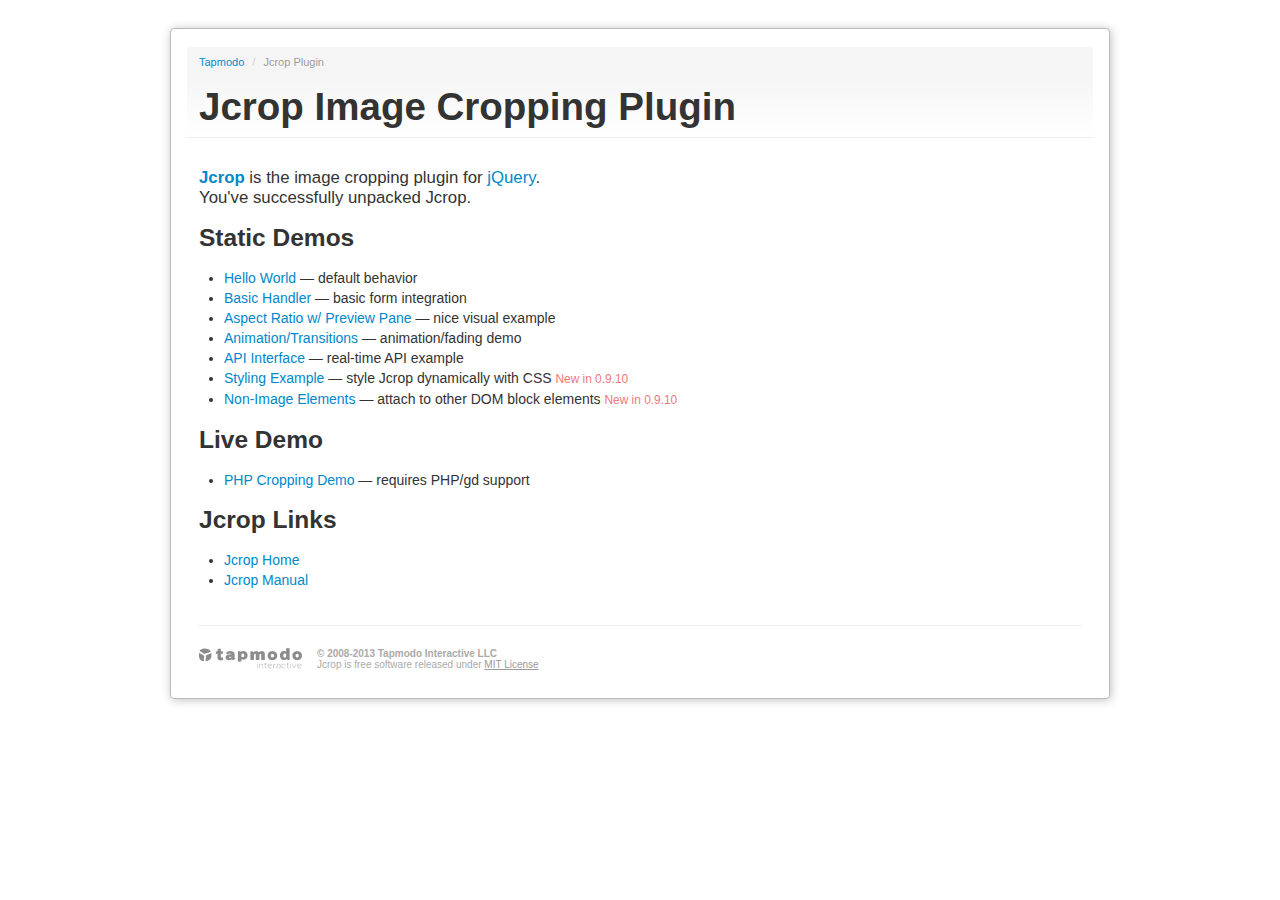
<file: public/assets/jcrop/index.html>
<!DOCTYPE html>
<html lang="en">
<head>
  <title>Jcrop: the jQuery Image Cropping Plugin</title>
  <link rel="stylesheet" href="demos/demo_files/main.css" type="text/css" />
  <link rel="stylesheet" href="demos/demo_files/demos.css" type="text/css" />
  <script src="js/jquery.min.js"></script>
  <meta http-equiv="Content-type" content="text/html;charset=UTF-8" />
</head>
<body>

<div class="container">
<div class="row">
<div class="span12">
<div class="jc-demo-box">

<div class="page-header">
<ul class="breadcrumb first">
  <li><a href="http://tapmodo.com/">Tapmodo</a> <span class="divider">/</span></li>
  <li class="active">Jcrop Plugin</li>
</ul>
<h1>Jcrop Image Cropping Plugin</h1>
</div>


<big>
	<a href="http://deepliquid.com/content/Jcrop.html"><b>Jcrop</b></a>
	is the image cropping plugin for
	<a href="http://jquery.com/">jQuery</a>.<br />
	You've successfully unpacked Jcrop.
</big>

<h3>Static Demos</h3>

<ul>
	<li><a href="demos/tutorial1.html">Hello World</a>
		&mdash; default behavior</li>
	<li><a href="demos/tutorial2.html">Basic Handler</a>
		&mdash; basic form integration</li>
	<li><a href="demos/tutorial3.html">Aspect Ratio w/ Preview Pane</a>
		&mdash; nice visual example</li>
	<li><a href="demos/tutorial4.html">Animation/Transitions</a>
		&mdash; animation/fading demo</li>
	<li><a href="demos/tutorial5.html">API Interface</a>
		&mdash; real-time API example</li>
	<li><a href="demos/styling.html">Styling Example</a>
		&mdash; style Jcrop dynamically with CSS
    <small>New in 0.9.10</small>
    </li>
  <li><a href="demos/non-image.html">Non-Image Elements</a>
    &mdash; attach to other DOM block elements
    <small>New in 0.9.10</small>
    </li>
</ul>

<h3>Live Demo</h3>

<ul>
	<li><a href="demos/crop.php">PHP Cropping Demo</a>
		&mdash; requires PHP/gd support</li>
</ul>

<h3>Jcrop Links</h3>

<ul>
	<li><a href="http://deepliquid.com/content/Jcrop.html">Jcrop Home</a></li>
	<li><a href="http://deepliquid.com/content/Jcrop_Manual.html">Jcrop Manual</a></li>
</ul>

<div class="tapmodo-footer">
  <a href="http://tapmodo.com" class="tapmodo-logo segment">tapmodo.com</a>
  <div class="segment"><b>&copy; 2008-2013 Tapmodo Interactive LLC</b><br />
    Jcrop is free software released under <a href="MIT-LICENSE.txt">MIT License</a>
  </div>
</div>
<div class="clearfix"></div>

</div>
</div>
</div>
</div>

</body>
</html>
</file>
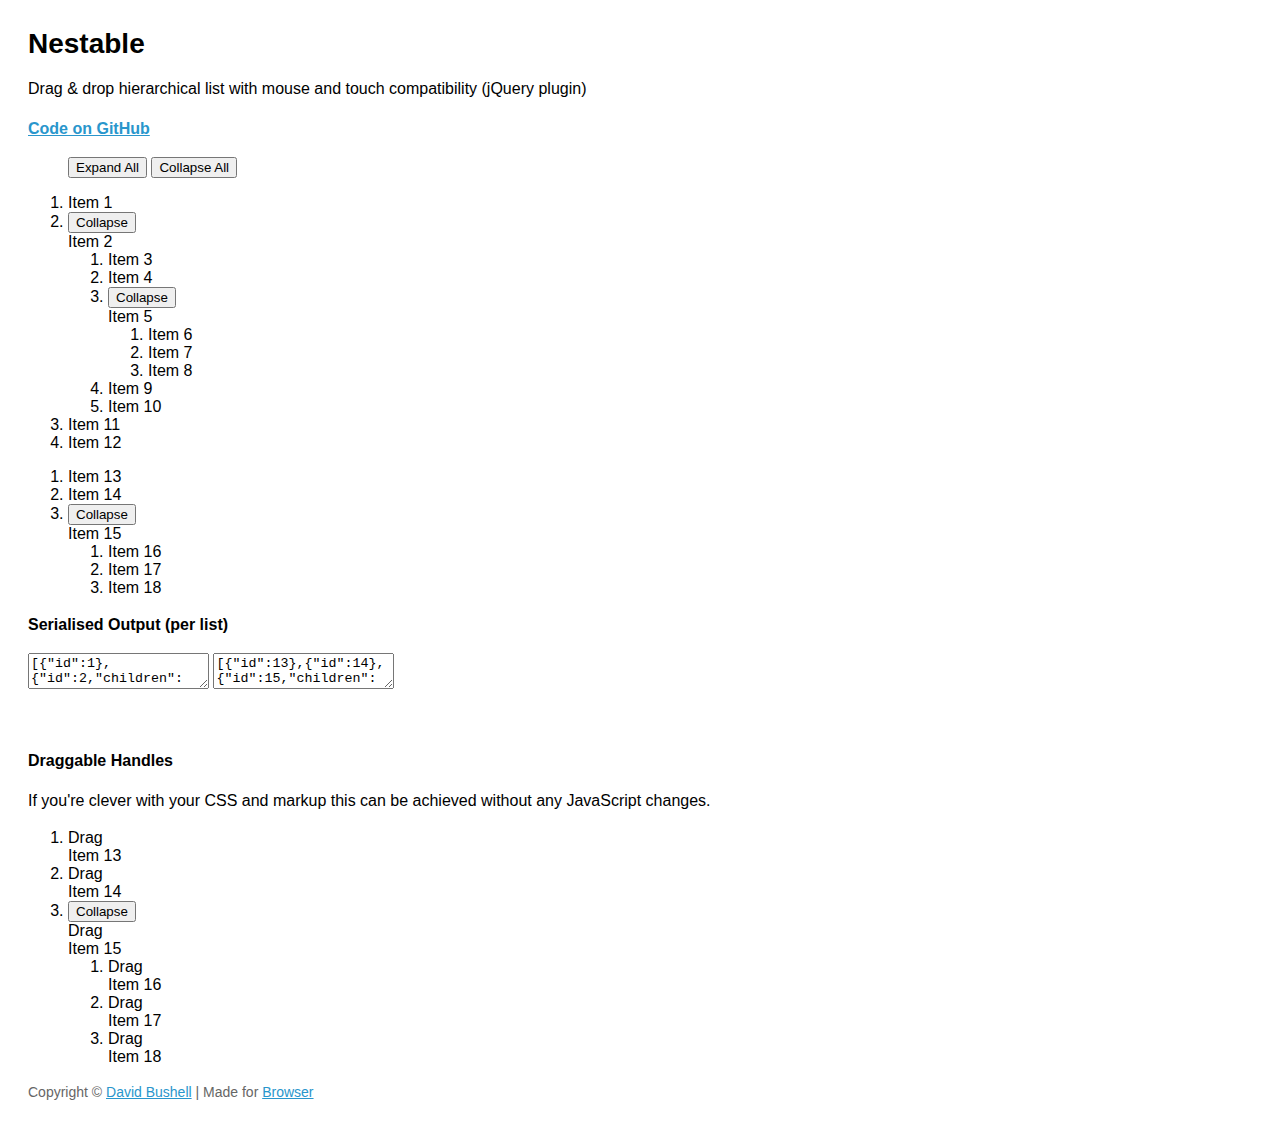
<file: public/assets/nestable/index.html>
<!DOCTYPE html>
<!--[if lt IE 7]> <html lang="en" class="lt-ie9 lt-ie8 lt-ie7"> <![endif]-->
<!--[if IE 7]>    <html lang="en" class="lt-ie9 lt-ie8"> <![endif]-->
<!--[if IE 8]>    <html lang="en" class="lt-ie9"> <![endif]-->
<!--[if IE 9]>    <html lang="en" class="ie9"> <![endif]-->
<!--[if gt IE 9]><!--> <html lang="en"> <!--<![endif]-->
<head>
    <meta charset="utf-8">
    <meta name="viewport" content="width=device-width, initial-scale=1, minimum-scale=1">
    <title>Nestable</title>
    <style type="text/css">

.cf:after { visibility: hidden; display: block; font-size: 0; content: " "; clear: both; height: 0; }
* html .cf { zoom: 1; }
*:first-child+html .cf { zoom: 1; }

html { margin: 0; padding: 0; }
body { font-size: 100%; margin: 0; padding: 1.75em; font-family: 'Helvetica Neue', Arial, sans-serif; }

h1 { font-size: 1.75em; margin: 0 0 0.6em 0; }

a { color: #2996cc; }
a:hover { text-decoration: none; }

p { line-height: 1.5em; }
.small { color: #666; font-size: 0.875em; }
.large { font-size: 1.25em; }



    </style>
</head>
<body>

    <h1>Nestable</h1>

    <p>Drag &amp; drop hierarchical list with mouse and touch compatibility (jQuery plugin)</p>

    <p><strong><a href="https://github.com/dbushell/Nestable">Code on GitHub</a></strong></p>

    <menu id="nestable-menu">
        <button type="button" data-action="expand-all">Expand All</button>
        <button type="button" data-action="collapse-all">Collapse All</button>
    </menu>

    <div class="cf nestable-lists">

        <div class="dd" id="nestable">
            <ol class="dd-list">
                <li class="dd-item" data-id="1">
                    <div class="dd-handle">Item 1</div>
                </li>
                <li class="dd-item" data-id="2">
                    <div class="dd-handle">Item 2</div>
                    <ol class="dd-list">
                        <li class="dd-item" data-id="3"><div class="dd-handle">Item 3</div></li>
                        <li class="dd-item" data-id="4"><div class="dd-handle">Item 4</div></li>
                        <li class="dd-item" data-id="5">
                            <div class="dd-handle">Item 5</div>
                            <ol class="dd-list">
                                <li class="dd-item" data-id="6"><div class="dd-handle">Item 6</div></li>
                                <li class="dd-item" data-id="7"><div class="dd-handle">Item 7</div></li>
                                <li class="dd-item" data-id="8"><div class="dd-handle">Item 8</div></li>
                            </ol>
                        </li>
                        <li class="dd-item" data-id="9"><div class="dd-handle">Item 9</div></li>
                        <li class="dd-item" data-id="10"><div class="dd-handle">Item 10</div></li>
                    </ol>
                </li>
                <li class="dd-item" data-id="11">
                    <div class="dd-handle">Item 11</div>
                </li>
                <li class="dd-item" data-id="12">
                    <div class="dd-handle">Item 12</div>
                </li>
            </ol>
        </div>

        <div class="dd" id="nestable2">
            <ol class="dd-list">
                <li class="dd-item" data-id="13">
                    <div class="dd-handle">Item 13</div>
                </li>
                <li class="dd-item" data-id="14">
                    <div class="dd-handle">Item 14</div>
                </li>
                <li class="dd-item" data-id="15">
                    <div class="dd-handle">Item 15</div>
                    <ol class="dd-list">
                        <li class="dd-item" data-id="16"><div class="dd-handle">Item 16</div></li>
                        <li class="dd-item" data-id="17"><div class="dd-handle">Item 17</div></li>
                        <li class="dd-item" data-id="18"><div class="dd-handle">Item 18</div></li>
                    </ol>
                </li>
            </ol>
        </div>

    </div>

    <p><strong>Serialised Output (per list)</strong></p>

    <textarea id="nestable-output"></textarea>
    <textarea id="nestable2-output"></textarea>

    <p>&nbsp;</p>

    <div class="cf nestable-lists">

    <p><strong>Draggable Handles</strong></p>

    <p>If you're clever with your CSS and markup this can be achieved without any JavaScript changes.</p>

        <div class="dd" id="nestable3">
            <ol class="dd-list">
                <li class="dd-item dd3-item" data-id="13">
                    <div class="dd-handle dd3-handle">Drag</div><div class="dd3-content">Item 13</div>
                </li>
                <li class="dd-item dd3-item" data-id="14">
                    <div class="dd-handle dd3-handle">Drag</div><div class="dd3-content">Item 14</div>
                </li>
                <li class="dd-item dd3-item" data-id="15">
                    <div class="dd-handle dd3-handle">Drag</div><div class="dd3-content">Item 15</div>
                    <ol class="dd-list">
                        <li class="dd-item dd3-item" data-id="16">
                            <div class="dd-handle dd3-handle">Drag</div><div class="dd3-content">Item 16</div>
                        </li>
                        <li class="dd-item dd3-item" data-id="17">
                            <div class="dd-handle dd3-handle">Drag</div><div class="dd3-content">Item 17</div>
                        </li>
                        <li class="dd-item dd3-item" data-id="18">
                            <div class="dd-handle dd3-handle">Drag</div><div class="dd3-content">Item 18</div>
                        </li>
                    </ol>
                </li>
            </ol>
        </div>

    </div>

    <p class="small">Copyright &copy; <a href="http://dbushell.com/">David Bushell</a> | Made for <a href="http://www.browserlondon.com/">Browser</a></p>

<script src="http://ajax.googleapis.com/ajax/libs/jquery/1.7.2/jquery.min.js"></script>
<script src="jquery.nestable.js"></script>
<script>

$(document).ready(function()
{

    var updateOutput = function(e)
    {
        var list   = e.length ? e : $(e.target),
            output = list.data('output');
        if (window.JSON) {
            output.val(window.JSON.stringify(list.nestable('serialize')));//, null, 2));
        } else {
            output.val('JSON browser support required for this demo.');
        }
    };

    // activate Nestable for list 1
    $('#nestable').nestable({
        group: 1
    })
    .on('change', updateOutput);
    
    // activate Nestable for list 2
    $('#nestable2').nestable({
        group: 1
    })
    .on('change', updateOutput);

    // output initial serialised data
    updateOutput($('#nestable').data('output', $('#nestable-output')));
    updateOutput($('#nestable2').data('output', $('#nestable2-output')));

    $('#nestable-menu').on('click', function(e)
    {
        var target = $(e.target),
            action = target.data('action');
        if (action === 'expand-all') {
            $('.dd').nestable('expandAll');
        }
        if (action === 'collapse-all') {
            $('.dd').nestable('collapseAll');
        }
    });

    $('#nestable3').nestable();

});
</script>
</body>
</html>
</file>
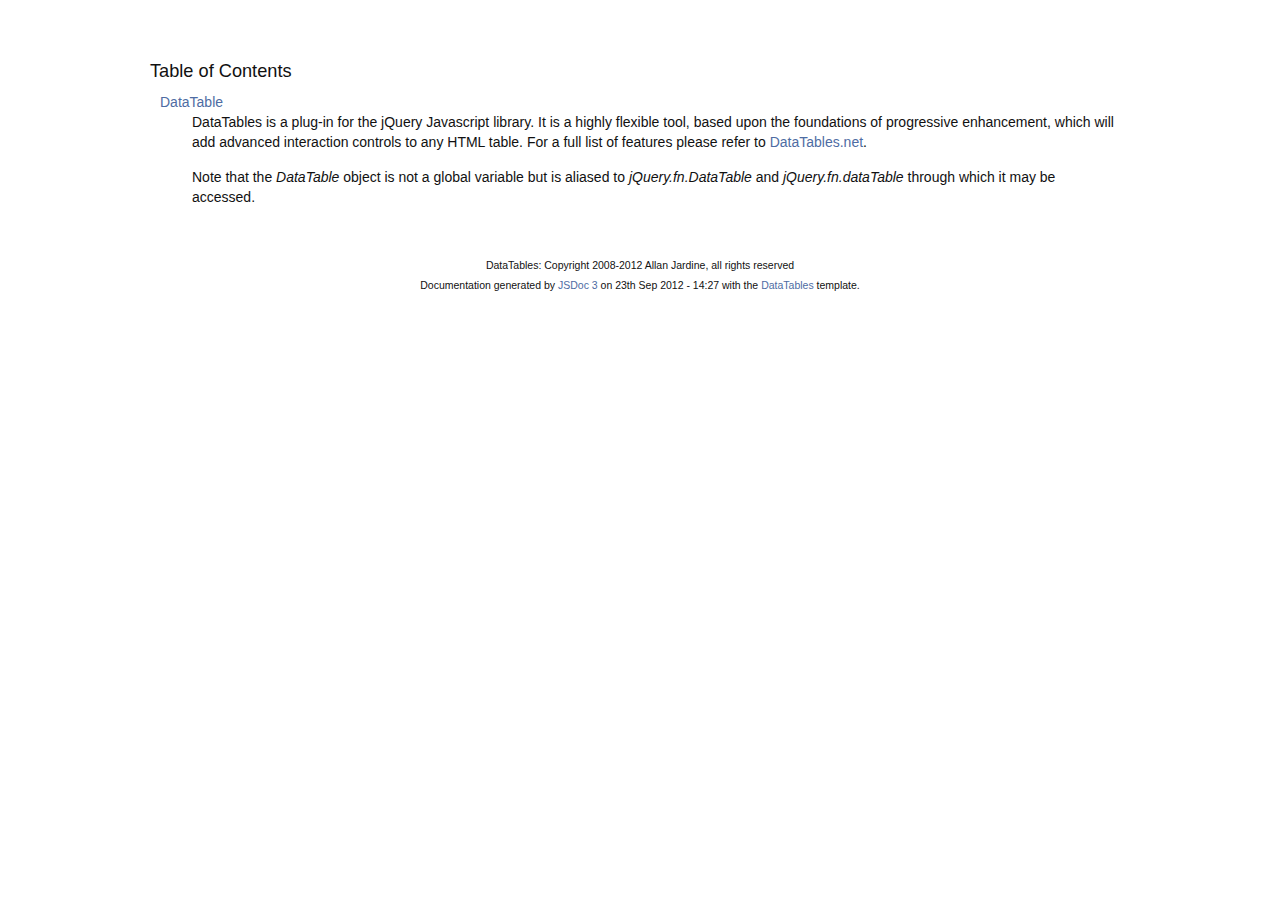
<file: public/assets/advanced-datatable/docs/index.html>
<!DOCTYPE HTML PUBLIC "-//W3C//DTD HTML 4.01//EN" "http://www.w3.org/TR/html4/strict.dtd">
<html>
	<head>
		<meta http-equiv="Content-type" content="text/html; charset=utf-8">
		<title>Table of Contents - documentation</title>
  
		<style type="text/css" media="screen">
			@import "media/css/doc.css";
			@import "media/css/shCore.css";
			@import "media/css/shThemeDataTables.css";
		</style>
	
		<script type="text/javascript" src="media/js/shCore.js"></script>
		<script type="text/javascript" src="media/js/shBrushJScript.js"></script>
		<script type="text/javascript" src="media/js/jquery.js"></script>
		<script type="text/javascript" src="media/js/doc.js"></script>
	</head>
	<body>
		<div class="fw_container">
			<a name="top"></a>
			<div class="fw_header">
			</div>

			<div class="fw_content">
				<h3 class="subsection-title">Table of Contents</h3>
				<dl>
					<dt><a href="DataTable.html">DataTable</a></dt><dd><p>DataTables is a plug-in for the jQuery Javascript library. It is a 
highly flexible tool, based upon the foundations of progressive 
enhancement, which will add advanced interaction controls to any 
HTML table. For a full list of features please refer to
<a href="http://datatables.net">DataTables.net</a>.</p>

<p>Note that the <i>DataTable</i> object is not a global variable but is
aliased to <i>jQuery.fn.DataTable</i> and <i>jQuery.fn.dataTable</i> through which 
it may be  accessed.</p></dd>
				</dl>
   			</div>
		</div>

		<div class="fw_footer">
			DataTables: Copyright 2008-2012 Allan Jardine, all rights reserved<br>

			Documentation generated by <a href="https://github.com/micmath/JSDoc">JSDoc 3</a> on
			23th Sep 2012 - 14:27
			with the <a href="http://datatables.net/">DataTables</a> template.
		</div>
	</body>
</html>
</file>
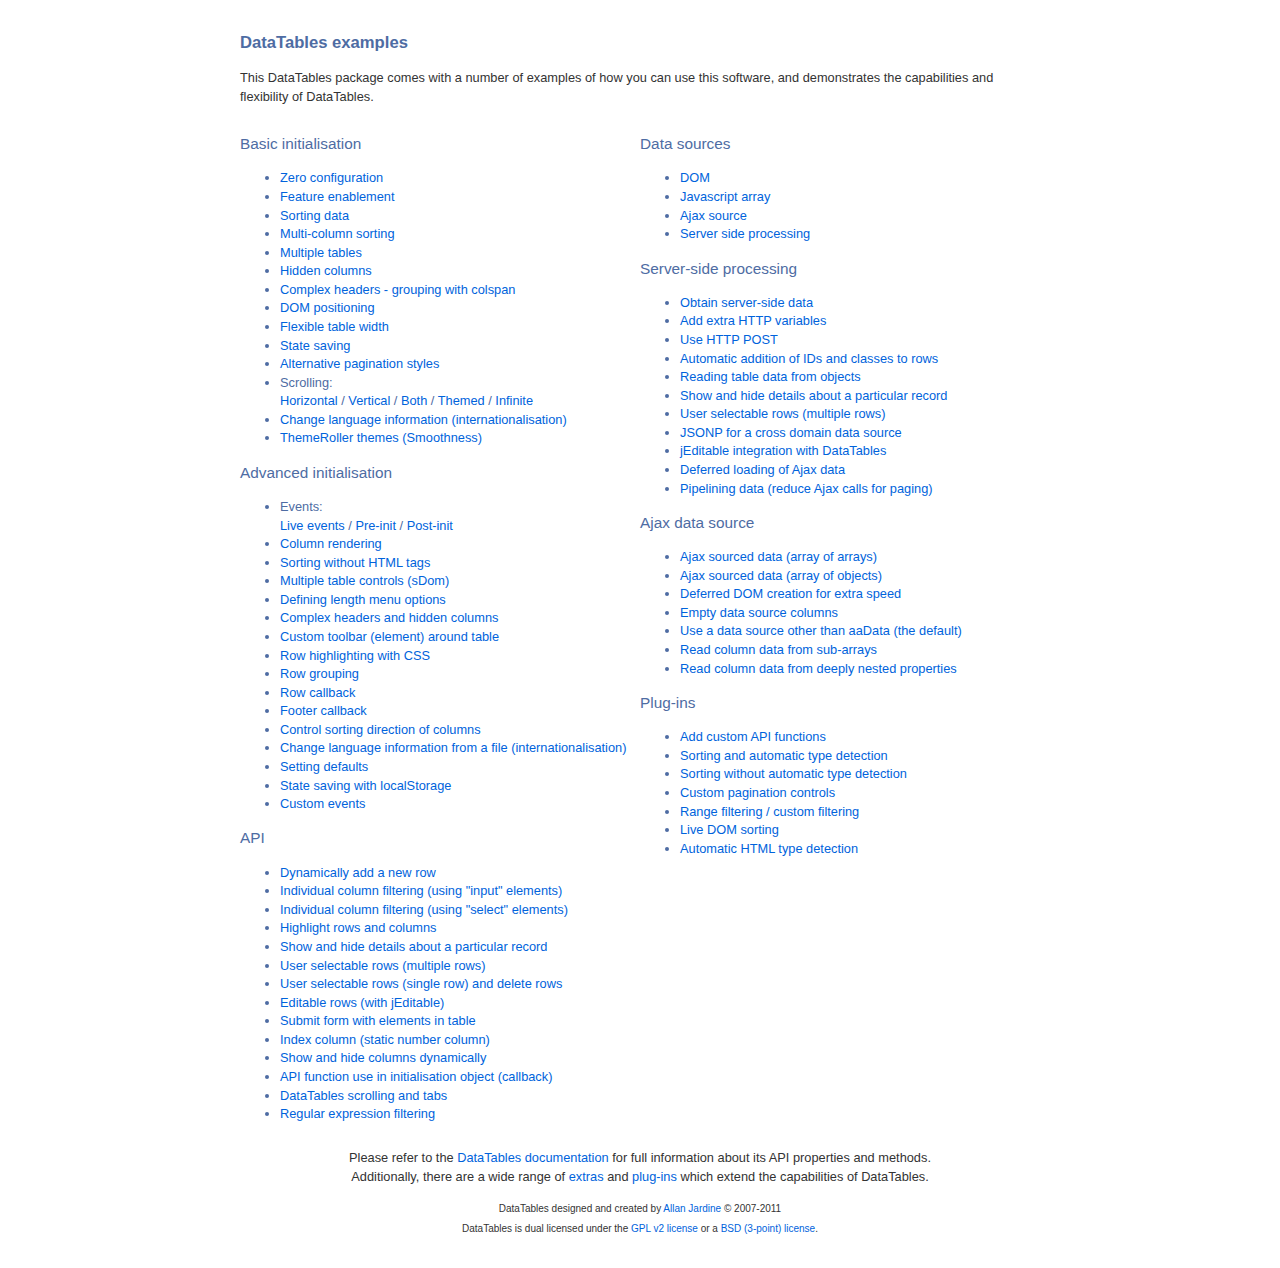
<file: public/assets/advanced-datatable/examples/index.html>
<!DOCTYPE HTML PUBLIC "-//W3C//DTD HTML 4.01//EN" "http://www.w3.org/TR/html4/strict.dtd">
<html>
	<head>
		<meta http-equiv="content-type" content="text/html; charset=utf-8" />
		<link rel="shortcut icon" type="image/ico" href="http://www.datatables.net/favicon.ico" />
		
		<title>DataTables example</title>
		<style type="text/css" title="currentStyle">
			@import "../media/css/demo_page.css";
			@import "../media/css/demo_table.css";
		</style>
	</head>
	<body id="dt_example">
		<div id="container">
			<div class="full_width big">
				DataTables examples
			</div>
			
			<p>This DataTables package comes with a number of examples of how you can use this software, and demonstrates the capabilities and flexibility of DataTables.</p>
			
			<div class="demo_links">
				<h2>Basic initialisation</h2>
				<ul>
					<li><a href="basic_init/zero_config.html">Zero configuration</a></li>
					<li><a href="basic_init/filter_only.html">Feature enablement</a></li>
					<li><a href="basic_init/table_sorting.html">Sorting data</a></li>
					<li><a href="basic_init/multi_col_sort.html">Multi-column sorting</a></li>
					<li><a href="basic_init/multiple_tables.html">Multiple tables</a></li>
					<li><a href="basic_init/hidden_columns.html">Hidden columns</a></li>
					<li><a href="basic_init/complex_header.html">Complex headers - grouping with colspan</a></li>
					<li><a href="basic_init/dom.html">DOM positioning</a></li>
					<li><a href="basic_init/flexible_width.html">Flexible table width</a></li>
					<li><a href="basic_init/state_save.html">State saving</a></li>
					<li><a href="basic_init/alt_pagination.html">Alternative pagination styles</a></li>
					<li>Scrolling: <br>
						<a href="basic_init/scroll_x.html">Horizontal</a> / 
						<a href="basic_init/scroll_y.html">Vertical</a> / 
						<a href="basic_init/scroll_xy.html">Both</a> / 
						<a href="basic_init/scroll_y_theme.html">Themed</a> / 
						<a href="basic_init/scroll_y_infinite.html">Infinite</a>
					</li>
					<li><a href="basic_init/language.html">Change language information (internationalisation)</a></li>
					<li><a href="basic_init/themes.html">ThemeRoller themes (Smoothness)</a></li>
				</ul>
				
				<h2>Advanced initialisation</h2>
				<ul>
					<li>Events: <br>
						<a href="advanced_init/events_live.html">Live events</a> / 
						<a href="advanced_init/events_pre_init.html">Pre-init</a> / 
						<a href="advanced_init/events_post_init.html">Post-init</a>
					</li>
					<li><a href="advanced_init/column_render.html">Column rendering</a></li>
					<li><a href="advanced_init/html_sort.html">Sorting without HTML tags</a></li>
					<li><a href="advanced_init/dom_multiple_elements.html">Multiple table controls (sDom)</a></li>
					<li><a href="advanced_init/length_menu.html">Defining length menu options</a></li>
					<li><a href="advanced_init/complex_header.html">Complex headers and hidden columns</a></li>
					<li><a href="advanced_init/dom_toolbar.html">Custom toolbar (element) around table</a></li>
					<li><a href="advanced_init/highlight.html">Row highlighting with CSS</a></li>
					<li><a href="advanced_init/row_grouping.html">Row grouping</a></li>
					<li><a href="advanced_init/row_callback.html">Row callback</a></li>
					<li><a href="advanced_init/footer_callback.html">Footer callback</a></li>
					<li><a href="advanced_init/sorting_control.html">Control sorting direction of columns</a></li>
					<li><a href="advanced_init/language_file.html">Change language information from a file (internationalisation)</a></li>
					<li><a href="advanced_init/defaults.html">Setting defaults</a></li>
					<li><a href="advanced_init/localstorage.html">State saving with localStorage</a></li>
					<li><a href="advanced_init/dt_events.html">Custom events</a></li>
				</ul>
				
				<h2>API</h2>
				<ul>
					<li><a href="api/add_row.html">Dynamically add a new row</a></li>
					<li><a href="api/multi_filter.html">Individual column filtering (using "input" elements)</a></li>
					<li><a href="api/multi_filter_select.html">Individual column filtering (using "select" elements)</a></li>
					<li><a href="api/highlight.html">Highlight rows and columns</a></li>
					<li><a href="api/row_details.html">Show and hide details about a particular record</a></li>
					<li><a href="api/select_row.html">User selectable rows (multiple rows)</a></li>
					<li><a href="api/select_single_row.html">User selectable rows (single row) and delete rows</a></li>
					<li><a href="api/editable.html">Editable rows (with jEditable)</a></li>
					<li><a href="api/form.html">Submit form with elements in table</a></li>
					<li><a href="api/counter_column.html">Index column (static number column)</a></li>
					<li><a href="api/show_hide.html">Show and hide columns dynamically</a></li>
					<li><a href="api/api_in_init.html">API function use in initialisation object (callback)</a></li>
					<li><a href="api/tabs_and_scrolling.html">DataTables scrolling and tabs</a></li>
					<li><a href="api/regex.html">Regular expression filtering</a></li>
				</ul>
			</div>
			
			<div class="demo_links">
				<h2>Data sources</h2>
				<ul>
					<li><a href="data_sources/dom.html">DOM</a></li>
					<li><a href="data_sources/js_array.html">Javascript array</a></li>
					<li><a href="data_sources/ajax.html">Ajax source</a></li>
					<li><a href="data_sources/server_side.html">Server side processing</a></li>
				</ul>
				
				<h2>Server-side processing</h2>
				<ul>
					<li><a href="server_side/server_side.html">Obtain server-side data</a></li>
					<li><a href="server_side/custom_vars.html">Add extra HTTP variables</a></li>
					<li><a href="server_side/post.html">Use HTTP POST</a></li>
					<li><a href="server_side/ids.html">Automatic addition of IDs and classes to rows</a></li>
					<li><a href="server_side/object_data.html">Reading table data from objects</a></li>
					<li><a href="server_side/row_details.html">Show and hide details about a particular record</a></li>
					<li><a href="server_side/select_rows.html">User selectable rows (multiple rows)</a></li>
					<li><a href="server_side/jsonp.html">JSONP for a cross domain data source</a></li>
					<li><a href="server_side/editable.html">jEditable integration with DataTables</a></li>
					<li><a href="server_side/defer_loading.html">Deferred loading of Ajax data</a></li>
					<li><a href="server_side/pipeline.html">Pipelining data (reduce Ajax calls for paging)</a></li>
				</ul>
				
				<h2>Ajax data source</h2>
				<ul>
					<li><a href="ajax/ajax.html">Ajax sourced data (array of arrays)</a></li>
					<li><a href="ajax/objects.html">Ajax sourced data (array of objects)</a></li>
					<li><a href="ajax/defer_render.html">Deferred DOM creation for extra speed</a></li>
					<li><a href="ajax/null_data_source.html">Empty data source columns</a></li>
					<li><a href="ajax/custom_data_property.html">Use a data source other than aaData (the default)</a></li>
					<li><a href="ajax/objects_subarrays.html">Read column data from sub-arrays</a></li>
					<li><a href="ajax/deep.html">Read column data from deeply nested properties</a></li>
				</ul>
				
				<h2>Plug-ins</h2>
				<ul>
					<li><a href="plug-ins/plugin_api.html">Add custom API functions</a></li>
					<li><a href="plug-ins/sorting_plugin.html">Sorting and automatic type detection</a></li>
					<li><a href="plug-ins/sorting_sType.html">Sorting without automatic type detection</a></li>
					<li><a href="plug-ins/paging_plugin.html">Custom pagination controls</a></li>
					<li><a href="plug-ins/range_filtering.html">Range filtering / custom filtering</a></li>
					<li><a href="plug-ins/dom_sort.html">Live DOM sorting</a></li>
					<li><a href="plug-ins/html_sort.html">Automatic HTML type detection</a></li>
				</ul>
			</div>
			
			
			<div id="footer" class="clear" style="text-align:center;">
				<p>
					Please refer to the <a href="http://www.datatables.net/usage">DataTables documentation</a> for full information about its API properties and methods.<br>
					Additionally, there are a wide range of <a href="http://www.datatables.net/extras">extras</a> and <a href="http://www.datatables.net/plug-ins">plug-ins</a> which extend the capabilities of DataTables.
				</p>
				
				<span style="font-size:10px;">
					DataTables designed and created by <a href="http://www.sprymedia.co.uk">Allan Jardine</a> &copy; 2007-2011<br>
					DataTables is dual licensed under the <a href="http://www.datatables.net/license_gpl2">GPL v2 license</a> or a <a href="http://www.datatables.net/license_bsd">BSD (3-point) license</a>.
				</span>
			</div>
		</div>
	</body>
</html>
</file>
<file: public/assets/jcrop/demos/demo_files/main.css>
/* Jcrop Demo Site CSS - 2012 Tapmodo Interactive LLC - MIT License
   Not required to run Jcrop - contains twitter bootstrap code */
/*!
 * Bootstrap v2.2.1
 *
 * Copyright 2012 Twitter, Inc
 * Licensed under the Apache License v2.0
 * http://www.apache.org/licenses/LICENSE-2.0
 *
 * Designed and built with all the love in the world @twitter by @mdo and @fat.
 */
article,
aside,
details,
figcaption,
figure,
footer,
header,
hgroup,
nav,
section {
  display: block;
}
audio,
canvas,
video {
  display: inline-block;
  *display: inline;
  *zoom: 1;
}
audio:not([controls]) {
  display: none;
}
html {
  font-size: 100%;
  -webkit-text-size-adjust: 100%;
  -ms-text-size-adjust: 100%;
}
a:focus {
  outline: thin dotted #333;
  outline: 5px auto -webkit-focus-ring-color;
  outline-offset: -2px;
}
a:hover,
a:active {
  outline: 0;
}
sub,
sup {
  position: relative;
  font-size: 75%;
  line-height: 0;
  vertical-align: baseline;
}
sup {
  top: -0.5em;
}
sub {
  bottom: -0.25em;
}
button,
input,
select,
textarea {
  margin: 0;
  font-size: 100%;
  vertical-align: middle;
}
button,
input {
  *overflow: visible;
  line-height: normal;
}
button::-moz-focus-inner,
input::-moz-focus-inner {
  padding: 0;
  border: 0;
}
button,
html input[type="button"],
input[type="reset"],
input[type="submit"] {
  -webkit-appearance: button;
  cursor: pointer;
}
input[type="search"] {
  -webkit-box-sizing: content-box;
  -moz-box-sizing: content-box;
  box-sizing: content-box;
  -webkit-appearance: textfield;
}
input[type="search"]::-webkit-search-decoration,
input[type="search"]::-webkit-search-cancel-button {
  -webkit-appearance: none;
}
textarea {
  overflow: auto;
  vertical-align: top;
}
.clearfix {
  *zoom: 1;
}
.clearfix:before,
.clearfix:after {
  display: table;
  content: "";
  line-height: 0;
}
.clearfix:after {
  clear: both;
}
.hide-text {
  font: 0/0 a;
  color: transparent;
  text-shadow: none;
  background-color: transparent;
  border: 0;
}
.input-block-level {
  display: block;
  width: 100%;
  min-height: 30px;
  -webkit-box-sizing: border-box;
  -moz-box-sizing: border-box;
  box-sizing: border-box;
}
body {
  margin: 0;
  font-family: "Helvetica Neue", Helvetica, Arial, sans-serif;
  font-size: 14px;
  line-height: 20px;
  color: #333333;
  background-color: #ffffff;
}
a {
  color: #0088cc;
  text-decoration: none;
}
a:hover {
  color: #005580;
  text-decoration: underline;
}
.img-rounded {
  -webkit-border-radius: 6px;
  -moz-border-radius: 6px;
  border-radius: 6px;
}
.img-polaroid {
  padding: 4px;
  background-color: #fff;
  border: 1px solid #ccc;
  border: 1px solid rgba(0, 0, 0, 0.2);
  -webkit-box-shadow: 0 1px 3px rgba(0, 0, 0, 0.1);
  -moz-box-shadow: 0 1px 3px rgba(0, 0, 0, 0.1);
  box-shadow: 0 1px 3px rgba(0, 0, 0, 0.1);
}
.img-circle {
  -webkit-border-radius: 500px;
  -moz-border-radius: 500px;
  border-radius: 500px;
}
.row {
  margin-left: -20px;
  *zoom: 1;
}
.row:before,
.row:after {
  display: table;
  content: "";
  line-height: 0;
}
.row:after {
  clear: both;
}
[class*="span"] {
  float: left;
  min-height: 1px;
  margin-left: 20px;
}
.container,
.navbar-static-top .container,
.navbar-fixed-top .container,
.navbar-fixed-bottom .container {
  width: 940px;
}
.span12 {
  width: 940px;
}
.span11 {
  width: 860px;
}
.span10 {
  width: 780px;
}
.span9 {
  width: 700px;
}
.span8 {
  width: 620px;
}
.span7 {
  width: 540px;
}
.span6 {
  width: 460px;
}
.span5 {
  width: 380px;
}
.span4 {
  width: 300px;
}
.span3 {
  width: 220px;
}
.span2 {
  width: 140px;
}
.span1 {
  width: 60px;
}
.offset12 {
  margin-left: 980px;
}
.offset11 {
  margin-left: 900px;
}
.offset10 {
  margin-left: 820px;
}
.offset9 {
  margin-left: 740px;
}
.offset8 {
  margin-left: 660px;
}
.offset7 {
  margin-left: 580px;
}
.offset6 {
  margin-left: 500px;
}
.offset5 {
  margin-left: 420px;
}
.offset4 {
  margin-left: 340px;
}
.offset3 {
  margin-left: 260px;
}
.offset2 {
  margin-left: 180px;
}
.offset1 {
  margin-left: 100px;
}
.row-fluid {
  width: 100%;
  *zoom: 1;
}
.row-fluid:before,
.row-fluid:after {
  display: table;
  content: "";
  line-height: 0;
}
.row-fluid:after {
  clear: both;
}
.row-fluid [class*="span"] {
  display: block;
  width: 100%;
  min-height: 30px;
  -webkit-box-sizing: border-box;
  -moz-box-sizing: border-box;
  box-sizing: border-box;
  float: left;
  margin-left: 2.127659574468085%;
  *margin-left: 2.074468085106383%;
}
.row-fluid [class*="span"]:first-child {
  margin-left: 0;
}
.row-fluid .controls-row [class*="span"] + [class*="span"] {
  margin-left: 2.127659574468085%;
}
.row-fluid .span12 {
  width: 100%;
  *width: 99.94680851063829%;
}
.row-fluid .span11 {
  width: 91.48936170212765%;
  *width: 91.43617021276594%;
}
.row-fluid .span10 {
  width: 82.97872340425532%;
  *width: 82.92553191489361%;
}
.row-fluid .span9 {
  width: 74.46808510638297%;
  *width: 74.41489361702126%;
}
.row-fluid .span8 {
  width: 65.95744680851064%;
  *width: 65.90425531914893%;
}
.row-fluid .span7 {
  width: 57.44680851063829%;
  *width: 57.39361702127659%;
}
.row-fluid .span6 {
  width: 48.93617021276595%;
  *width: 48.88297872340425%;
}
.row-fluid .span5 {
  width: 40.42553191489362%;
  *width: 40.37234042553192%;
}
.row-fluid .span4 {
  width: 31.914893617021278%;
  *width: 31.861702127659576%;
}
.row-fluid .span3 {
  width: 23.404255319148934%;
  *width: 23.351063829787233%;
}
.row-fluid .span2 {
  width: 14.893617021276595%;
  *width: 14.840425531914894%;
}
.row-fluid .span1 {
  width: 6.382978723404255%;
  *width: 6.329787234042553%;
}
.row-fluid .offset12 {
  margin-left: 104.25531914893617%;
  *margin-left: 104.14893617021275%;
}
.row-fluid .offset12:first-child {
  margin-left: 102.12765957446808%;
  *margin-left: 102.02127659574467%;
}
.row-fluid .offset11 {
  margin-left: 95.74468085106382%;
  *margin-left: 95.6382978723404%;
}
.row-fluid .offset11:first-child {
  margin-left: 93.61702127659574%;
  *margin-left: 93.51063829787232%;
}
.row-fluid .offset10 {
  margin-left: 87.23404255319149%;
  *margin-left: 87.12765957446807%;
}
.row-fluid .offset10:first-child {
  margin-left: 85.1063829787234%;
  *margin-left: 84.99999999999999%;
}
.row-fluid .offset9 {
  margin-left: 78.72340425531914%;
  *margin-left: 78.61702127659572%;
}
.row-fluid .offset9:first-child {
  margin-left: 76.59574468085106%;
  *margin-left: 76.48936170212764%;
}
.row-fluid .offset8 {
  margin-left: 70.2127659574468%;
  *margin-left: 70.10638297872339%;
}
.row-fluid .offset8:first-child {
  margin-left: 68.08510638297872%;
  *margin-left: 67.9787234042553%;
}
.row-fluid .offset7 {
  margin-left: 61.70212765957446%;
  *margin-left: 61.59574468085106%;
}
.row-fluid .offset7:first-child {
  margin-left: 59.574468085106375%;
  *margin-left: 59.46808510638297%;
}
.row-fluid .offset6 {
  margin-left: 53.191489361702125%;
  *margin-left: 53.085106382978715%;
}
.row-fluid .offset6:first-child {
  margin-left: 51.063829787234035%;
  *margin-left: 50.95744680851063%;
}
.row-fluid .offset5 {
  margin-left: 44.68085106382979%;
  *margin-left: 44.57446808510638%;
}
.row-fluid .offset5:first-child {
  margin-left: 42.5531914893617%;
  *margin-left: 42.4468085106383%;
}
.row-fluid .offset4 {
  margin-left: 36.170212765957444%;
  *margin-left: 36.06382978723405%;
}
.row-fluid .offset4:first-child {
  margin-left: 34.04255319148936%;
  *margin-left: 33.93617021276596%;
}
.row-fluid .offset3 {
  margin-left: 27.659574468085104%;
  *margin-left: 27.5531914893617%;
}
.row-fluid .offset3:first-child {
  margin-left: 25.53191489361702%;
  *margin-left: 25.425531914893618%;
}
.row-fluid .offset2 {
  margin-left: 19.148936170212764%;
  *margin-left: 19.04255319148936%;
}
.row-fluid .offset2:first-child {
  margin-left: 17.02127659574468%;
  *margin-left: 16.914893617021278%;
}
.row-fluid .offset1 {
  margin-left: 10.638297872340425%;
  *margin-left: 10.53191489361702%;
}
.row-fluid .offset1:first-child {
  margin-left: 8.51063829787234%;
  *margin-left: 8.404255319148938%;
}
[class*="span"].hide,
.row-fluid [class*="span"].hide {
  display: none;
}
[class*="span"].pull-right,
.row-fluid [class*="span"].pull-right {
  float: right;
}
.container {
  margin-right: auto;
  margin-left: auto;
  *zoom: 1;
}
.container:before,
.container:after {
  display: table;
  content: "";
  line-height: 0;
}
.container:after {
  clear: both;
}
.container-fluid {
  padding-right: 20px;
  padding-left: 20px;
  *zoom: 1;
}
.container-fluid:before,
.container-fluid:after {
  display: table;
  content: "";
  line-height: 0;
}
.container-fluid:after {
  clear: both;
}
p {
  margin: 0 0 10px;
}
.lead {
  margin-bottom: 20px;
  font-size: 21px;
  font-weight: 200;
  line-height: 30px;
}
small {
  font-size: 85%;
}
strong {
  font-weight: bold;
}
em {
  font-style: italic;
}
cite {
  font-style: normal;
}
.muted {
  color: #999999;
}
.text-warning {
  color: #c09853;
}
a.text-warning:hover {
  color: #a47e3c;
}
.text-error {
  color: #b94a48;
}
a.text-error:hover {
  color: #953b39;
}
.text-info {
  color: #3a87ad;
}
a.text-info:hover {
  color: #2d6987;
}
.text-success {
  color: #468847;
}
a.text-success:hover {
  color: #356635;
}
h1,
h2,
h3,
h4,
h5,
h6 {
  margin: 10px 0;
  font-family: inherit;
  font-weight: bold;
  line-height: 20px;
  color: inherit;
  text-rendering: optimizelegibility;
}
h1 small,
h2 small,
h3 small,
h4 small,
h5 small,
h6 small {
  font-weight: normal;
  line-height: 1;
  color: #999999;
}
h1,
h2,
h3 {
  line-height: 40px;
}
h1 {
  font-size: 38.5px;
}
h2 {
  font-size: 31.5px;
}
h3 {
  font-size: 24.5px;
}
h4 {
  font-size: 17.5px;
}
h5 {
  font-size: 14px;
}
h6 {
  font-size: 11.9px;
}
h1 small {
  font-size: 24.5px;
}
h2 small {
  font-size: 17.5px;
}
h3 small {
  font-size: 14px;
}
h4 small {
  font-size: 14px;
}
.page-header {
  padding-bottom: 9px;
  margin: 20px 0 30px;
  border-bottom: 1px solid #eeeeee;
}
ul,
ol {
  padding: 0;
  margin: 0 0 10px 25px;
}
ul ul,
ul ol,
ol ol,
ol ul {
  margin-bottom: 0;
}
li {
  line-height: 20px;
}
ul.unstyled,
ol.unstyled {
  margin-left: 0;
  list-style: none;
}
dl {
  margin-bottom: 20px;
}
dt,
dd {
  line-height: 20px;
}
dt {
  font-weight: bold;
}
dd {
  margin-left: 10px;
}
.dl-horizontal {
  *zoom: 1;
}
.dl-horizontal:before,
.dl-horizontal:after {
  display: table;
  content: "";
  line-height: 0;
}
.dl-horizontal:after {
  clear: both;
}
.dl-horizontal dt {
  float: left;
  width: 160px;
  clear: left;
  text-align: right;
  overflow: hidden;
  text-overflow: ellipsis;
  white-space: nowrap;
}
.dl-horizontal dd {
  margin-left: 180px;
}
hr {
  margin: 20px 0;
  border: 0;
  border-top: 1px solid #eeeeee;
  border-bottom: 1px solid #ffffff;
}
abbr[title],
abbr[data-original-title] {
  cursor: help;
  border-bottom: 1px dotted #999999;
}
abbr.initialism {
  font-size: 90%;
  text-transform: uppercase;
}
blockquote {
  padding: 0 0 0 15px;
  margin: 0 0 20px;
  border-left: 5px solid #eeeeee;
}
blockquote p {
  margin-bottom: 0;
  font-size: 16px;
  font-weight: 300;
  line-height: 25px;
}
blockquote small {
  display: block;
  line-height: 20px;
  color: #999999;
}
blockquote small:before {
  content: '\2014 \00A0';
}
blockquote.pull-right {
  float: right;
  padding-right: 15px;
  padding-left: 0;
  border-right: 5px solid #eeeeee;
  border-left: 0;
}
blockquote.pull-right p,
blockquote.pull-right small {
  text-align: right;
}
blockquote.pull-right small:before {
  content: '';
}
blockquote.pull-right small:after {
  content: '\00A0 \2014';
}
q:before,
q:after,
blockquote:before,
blockquote:after {
  content: "";
}
address {
  display: block;
  margin-bottom: 20px;
  font-style: normal;
  line-height: 20px;
}
code,
pre {
  padding: 0 3px 2px;
  font-family: Monaco, Menlo, Consolas, "Courier New", monospace;
  font-size: 12px;
  color: #333333;
  -webkit-border-radius: 3px;
  -moz-border-radius: 3px;
  border-radius: 3px;
}
code {
  padding: 2px 4px;
  color: #d14;
  background-color: #f7f7f9;
  border: 1px solid #e1e1e8;
}
pre {
  display: block;
  padding: 9.5px;
  margin: 0 0 10px;
  font-size: 13px;
  line-height: 20px;
  word-break: break-all;
  word-wrap: break-word;
  white-space: pre;
  white-space: pre-wrap;
  background-color: #f5f5f5;
  border: 1px solid #ccc;
  border: 1px solid rgba(0, 0, 0, 0.15);
  -webkit-border-radius: 4px;
  -moz-border-radius: 4px;
  border-radius: 4px;
}
pre.prettyprint {
  margin-bottom: 20px;
}
pre code {
  padding: 0;
  color: inherit;
  background-color: transparent;
  border: 0;
}
.pre-scrollable {
  max-height: 340px;
  overflow-y: scroll;
}
form {
  margin: 0 0 20px;
}
fieldset {
  padding: 0;
  margin: 0;
  border: 0;
}
legend {
  display: block;
  width: 100%;
  padding: 0;
  margin-bottom: 20px;
  font-size: 21px;
  line-height: 40px;
  color: #333333;
  border: 0;
  border-bottom: 1px solid #e5e5e5;
}
legend small {
  font-size: 15px;
  color: #999999;
}
label,
input,
button,
select,
textarea {
  font-size: 14px;
  font-weight: normal;
  line-height: 20px;
}
input,
button,
select,
textarea {
  font-family: "Helvetica Neue", Helvetica, Arial, sans-serif;
}
label {
  display: block;
  margin-bottom: 5px;
}
select,
textarea,
input[type="text"],
input[type="password"],
input[type="datetime"],
input[type="datetime-local"],
input[type="date"],
input[type="month"],
input[type="time"],
input[type="week"],
input[type="number"],
input[type="email"],
input[type="url"],
input[type="search"],
input[type="tel"],
input[type="color"],
.uneditable-input {
  display: inline-block;
  height: 20px;
  padding: 4px 6px;
  margin-bottom: 10px;
  font-size: 14px;
  line-height: 20px;
  color: #555555;
  -webkit-border-radius: 4px;
  -moz-border-radius: 4px;
  border-radius: 4px;
  vertical-align: middle;
}
input,
textarea,
.uneditable-input {
  width: 206px;
}
textarea {
  height: auto;
}
textarea,
input[type="text"],
input[type="password"],
input[type="datetime"],
input[type="datetime-local"],
input[type="date"],
input[type="month"],
input[type="time"],
input[type="week"],
input[type="number"],
input[type="email"],
input[type="url"],
input[type="search"],
input[type="tel"],
input[type="color"],
.uneditable-input {
  background-color: #ffffff;
  border: 1px solid #cccccc;
  -webkit-box-shadow: inset 0 1px 1px rgba(0, 0, 0, 0.075);
  -moz-box-shadow: inset 0 1px 1px rgba(0, 0, 0, 0.075);
  box-shadow: inset 0 1px 1px rgba(0, 0, 0, 0.075);
  -webkit-transition: border linear .2s, box-shadow linear .2s;
  -moz-transition: border linear .2s, box-shadow linear .2s;
  -o-transition: border linear .2s, box-shadow linear .2s;
  transition: border linear .2s, box-shadow linear .2s;
}
textarea:focus,
input[type="text"]:focus,
input[type="password"]:focus,
input[type="datetime"]:focus,
input[type="datetime-local"]:focus,
input[type="date"]:focus,
input[type="month"]:focus,
input[type="time"]:focus,
input[type="week"]:focus,
input[type="number"]:focus,
input[type="email"]:focus,
input[type="url"]:focus,
input[type="search"]:focus,
input[type="tel"]:focus,
input[type="color"]:focus,
.uneditable-input:focus {
  border-color: rgba(82, 168, 236, 0.8);
  outline: 0;
  outline: thin dotted \9;
  /* IE6-9 */

  -webkit-box-shadow: inset 0 1px 1px rgba(0,0,0,.075), 0 0 8px rgba(82,168,236,.6);
  -moz-box-shadow: inset 0 1px 1px rgba(0,0,0,.075), 0 0 8px rgba(82,168,236,.6);
  box-shadow: inset 0 1px 1px rgba(0,0,0,.075), 0 0 8px rgba(82,168,236,.6);
}
input[type="radio"],
input[type="checkbox"] {
  margin: 4px 0 0;
  *margin-top: 0;
  /* IE7 */

  margin-top: 1px \9;
  /* IE8-9 */

  line-height: normal;
  cursor: pointer;
}
input[type="file"],
input[type="image"],
input[type="submit"],
input[type="reset"],
input[type="button"],
input[type="radio"],
input[type="checkbox"] {
  width: auto;
}
select,
input[type="file"] {
  height: 30px;
  /* In IE7, the height of the select element cannot be changed by height, only font-size */

  *margin-top: 4px;
  /* For IE7, add top margin to align select with labels */

  line-height: 30px;
}
select {
  width: 220px;
  border: 1px solid #cccccc;
  background-color: #ffffff;
}
select[multiple],
select[size] {
  height: auto;
}
select:focus,
input[type="file"]:focus,
input[type="radio"]:focus,
input[type="checkbox"]:focus {
  outline: thin dotted #333;
  outline: 5px auto -webkit-focus-ring-color;
  outline-offset: -2px;
}
.uneditable-input,
.uneditable-textarea {
  color: #999999;
  background-color: #fcfcfc;
  border-color: #cccccc;
  -webkit-box-shadow: inset 0 1px 2px rgba(0, 0, 0, 0.025);
  -moz-box-shadow: inset 0 1px 2px rgba(0, 0, 0, 0.025);
  box-shadow: inset 0 1px 2px rgba(0, 0, 0, 0.025);
  cursor: not-allowed;
}
.uneditable-input {
  overflow: hidden;
  white-space: nowrap;
}
.uneditable-textarea {
  width: auto;
  height: auto;
}
input:-moz-placeholder,
textarea:-moz-placeholder {
  color: #999999;
}
input:-ms-input-placeholder,
textarea:-ms-input-placeholder {
  color: #999999;
}
input::-webkit-input-placeholder,
textarea::-webkit-input-placeholder {
  color: #999999;
}
.radio,
.checkbox {
  min-height: 20px;
  padding-left: 20px;
}
.radio input[type="radio"],
.checkbox input[type="checkbox"] {
  float: left;
  margin-left: -20px;
}
.controls > .radio:first-child,
.controls > .checkbox:first-child {
  padding-top: 5px;
}
.radio.inline,
.checkbox.inline {
  display: inline-block;
  padding-top: 5px;
  margin-bottom: 0;
  vertical-align: middle;
}
.radio.inline + .radio.inline,
.checkbox.inline + .checkbox.inline {
  margin-left: 10px;
}
.input-mini {
  width: 60px;
}
.input-small {
  width: 90px;
}
.input-medium {
  width: 150px;
}
.input-large {
  width: 210px;
}
.input-xlarge {
  width: 270px;
}
.input-xxlarge {
  width: 530px;
}
input[class*="span"],
select[class*="span"],
textarea[class*="span"],
.uneditable-input[class*="span"],
.row-fluid input[class*="span"],
.row-fluid select[class*="span"],
.row-fluid textarea[class*="span"],
.row-fluid .uneditable-input[class*="span"] {
  float: none;
  margin-left: 0;
}
.input-append input[class*="span"],
.input-append .uneditable-input[class*="span"],
.input-prepend input[class*="span"],
.input-prepend .uneditable-input[class*="span"],
.row-fluid input[class*="span"],
.row-fluid select[class*="span"],
.row-fluid textarea[class*="span"],
.row-fluid .uneditable-input[class*="span"],
.row-fluid .input-prepend [class*="span"],
.row-fluid .input-append [class*="span"] {
  display: inline-block;
}
input,
textarea,
.uneditable-input {
  margin-left: 0;
}
.controls-row [class*="span"] + [class*="span"] {
  margin-left: 20px;
}
input.span12, textarea.span12, .uneditable-input.span12 {
  width: 926px;
}
input.span11, textarea.span11, .uneditable-input.span11 {
  width: 846px;
}
input.span10, textarea.span10, .uneditable-input.span10 {
  width: 766px;
}
input.span9, textarea.span9, .uneditable-input.span9 {
  width: 686px;
}
input.span8, textarea.span8, .uneditable-input.span8 {
  width: 606px;
}
input.span7, textarea.span7, .uneditable-input.span7 {
  width: 526px;
}
input.span6, textarea.span6, .uneditable-input.span6 {
  width: 446px;
}
input.span5, textarea.span5, .uneditable-input.span5 {
  width: 366px;
}
input.span4, textarea.span4, .uneditable-input.span4 {
  width: 286px;
}
input.span3, textarea.span3, .uneditable-input.span3 {
  width: 206px;
}
input.span2, textarea.span2, .uneditable-input.span2 {
  width: 126px;
}
input.span1, textarea.span1, .uneditable-input.span1 {
  width: 46px;
}
.controls-row {
  *zoom: 1;
}
.controls-row:before,
.controls-row:after {
  display: table;
  content: "";
  line-height: 0;
}
.controls-row:after {
  clear: both;
}
.controls-row [class*="span"],
.row-fluid .controls-row [class*="span"] {
  float: left;
}
.controls-row .checkbox[class*="span"],
.controls-row .radio[class*="span"] {
  padding-top: 5px;
}
input[disabled],
select[disabled],
textarea[disabled],
input[readonly],
select[readonly],
textarea[readonly] {
  cursor: not-allowed;
  background-color: #eeeeee;
}
input[type="radio"][disabled],
input[type="checkbox"][disabled],
input[type="radio"][readonly],
input[type="checkbox"][readonly] {
  background-color: transparent;
}
.control-group.warning > label,
.control-group.warning .help-block,
.control-group.warning .help-inline {
  color: #c09853;
}
.control-group.warning .checkbox,
.control-group.warning .radio,
.control-group.warning input,
.control-group.warning select,
.control-group.warning textarea {
  color: #c09853;
}
.control-group.warning input,
.control-group.warning select,
.control-group.warning textarea {
  border-color: #c09853;
  -webkit-box-shadow: inset 0 1px 1px rgba(0, 0, 0, 0.075);
  -moz-box-shadow: inset 0 1px 1px rgba(0, 0, 0, 0.075);
  box-shadow: inset 0 1px 1px rgba(0, 0, 0, 0.075);
}
.control-group.warning input:focus,
.control-group.warning select:focus,
.control-group.warning textarea:focus {
  border-color: #a47e3c;
  -webkit-box-shadow: inset 0 1px 1px rgba(0, 0, 0, 0.075), 0 0 6px #dbc59e;
  -moz-box-shadow: inset 0 1px 1px rgba(0, 0, 0, 0.075), 0 0 6px #dbc59e;
  box-shadow: inset 0 1px 1px rgba(0, 0, 0, 0.075), 0 0 6px #dbc59e;
}
.control-group.warning .input-prepend .add-on,
.control-group.warning .input-append .add-on {
  color: #c09853;
  background-color: #fcf8e3;
  border-color: #c09853;
}
.control-group.error > label,
.control-group.error .help-block,
.control-group.error .help-inline {
  color: #b94a48;
}
.control-group.error .checkbox,
.control-group.error .radio,
.control-group.error input,
.control-group.error select,
.control-group.error textarea {
  color: #b94a48;
}
.control-group.error input,
.control-group.error select,
.control-group.error textarea {
  border-color: #b94a48;
  -webkit-box-shadow: inset 0 1px 1px rgba(0, 0, 0, 0.075);
  -moz-box-shadow: inset 0 1px 1px rgba(0, 0, 0, 0.075);
  box-shadow: inset 0 1px 1px rgba(0, 0, 0, 0.075);
}
.control-group.error input:focus,
.control-group.error select:focus,
.control-group.error textarea:focus {
  border-color: #953b39;
  -webkit-box-shadow: inset 0 1px 1px rgba(0, 0, 0, 0.075), 0 0 6px #d59392;
  -moz-box-shadow: inset 0 1px 1px rgba(0, 0, 0, 0.075), 0 0 6px #d59392;
  box-shadow: inset 0 1px 1px rgba(0, 0, 0, 0.075), 0 0 6px #d59392;
}
.control-group.error .input-prepend .add-on,
.control-group.error .input-append .add-on {
  color: #b94a48;
  background-color: #f2dede;
  border-color: #b94a48;
}
.control-group.success > label,
.control-group.success .help-block,
.control-group.success .help-inline {
  color: #468847;
}
.control-group.success .checkbox,
.control-group.success .radio,
.control-group.success input,
.control-group.success select,
.control-group.success textarea {
  color: #468847;
}
.control-group.success input,
.control-group.success select,
.control-group.success textarea {
  border-color: #468847;
  -webkit-box-shadow: inset 0 1px 1px rgba(0, 0, 0, 0.075);
  -moz-box-shadow: inset 0 1px 1px rgba(0, 0, 0, 0.075);
  box-shadow: inset 0 1px 1px rgba(0, 0, 0, 0.075);
}
.control-group.success input:focus,
.control-group.success select:focus,
.control-group.success textarea:focus {
  border-color: #356635;
  -webkit-box-shadow: inset 0 1px 1px rgba(0, 0, 0, 0.075), 0 0 6px #7aba7b;
  -moz-box-shadow: inset 0 1px 1px rgba(0, 0, 0, 0.075), 0 0 6px #7aba7b;
  box-shadow: inset 0 1px 1px rgba(0, 0, 0, 0.075), 0 0 6px #7aba7b;
}
.control-group.success .input-prepend .add-on,
.control-group.success .input-append .add-on {
  color: #468847;
  background-color: #dff0d8;
  border-color: #468847;
}
.control-group.info > label,
.control-group.info .help-block,
.control-group.info .help-inline {
  color: #3a87ad;
}
.control-group.info .checkbox,
.control-group.info .radio,
.control-group.info input,
.control-group.info select,
.control-group.info textarea {
  color: #3a87ad;
}
.control-group.info input,
.control-group.info select,
.control-group.info textarea {
  border-color: #3a87ad;
  -webkit-box-shadow: inset 0 1px 1px rgba(0, 0, 0, 0.075);
  -moz-box-shadow: inset 0 1px 1px rgba(0, 0, 0, 0.075);
  box-shadow: inset 0 1px 1px rgba(0, 0, 0, 0.075);
}
.control-group.info input:focus,
.control-group.info select:focus,
.control-group.info textarea:focus {
  border-color: #2d6987;
  -webkit-box-shadow: inset 0 1px 1px rgba(0, 0, 0, 0.075), 0 0 6px #7ab5d3;
  -moz-box-shadow: inset 0 1px 1px rgba(0, 0, 0, 0.075), 0 0 6px #7ab5d3;
  box-shadow: inset 0 1px 1px rgba(0, 0, 0, 0.075), 0 0 6px #7ab5d3;
}
.control-group.info .input-prepend .add-on,
.control-group.info .input-append .add-on {
  color: #3a87ad;
  background-color: #d9edf7;
  border-color: #3a87ad;
}
input:focus:required:invalid,
textarea:focus:required:invalid,
select:focus:required:invalid {
  color: #b94a48;
  border-color: #ee5f5b;
}
input:focus:required:invalid:focus,
textarea:focus:required:invalid:focus,
select:focus:required:invalid:focus {
  border-color: #e9322d;
  -webkit-box-shadow: 0 0 6px #f8b9b7;
  -moz-box-shadow: 0 0 6px #f8b9b7;
  box-shadow: 0 0 6px #f8b9b7;
}
.form-actions {
  padding: 19px 20px 20px;
  margin-top: 20px;
  margin-bottom: 20px;
  background-color: #f5f5f5;
  border-top: 1px solid #e5e5e5;
  *zoom: 1;
}
.form-actions:before,
.form-actions:after {
  display: table;
  content: "";
  line-height: 0;
}
.form-actions:after {
  clear: both;
}
.help-block,
.help-inline {
  color: #595959;
}
.help-block {
  display: block;
  margin-bottom: 10px;
}
.help-inline {
  display: inline-block;
  *display: inline;
  /* IE7 inline-block hack */

  *zoom: 1;
  vertical-align: middle;
  padding-left: 5px;
}
.input-append,
.input-prepend {
  margin-bottom: 5px;
  font-size: 0;
  white-space: nowrap;
}
.input-append input,
.input-prepend input,
.input-append select,
.input-prepend select,
.input-append .uneditable-input,
.input-prepend .uneditable-input,
.input-append .dropdown-menu,
.input-prepend .dropdown-menu {
  font-size: 14px;
}
.input-append input,
.input-prepend input,
.input-append select,
.input-prepend select,
.input-append .uneditable-input,
.input-prepend .uneditable-input {
  position: relative;
  margin-bottom: 0;
  *margin-left: 0;
  vertical-align: top;
  -webkit-border-radius: 0 4px 4px 0;
  -moz-border-radius: 0 4px 4px 0;
  border-radius: 0 4px 4px 0;
}
.input-append input:focus,
.input-prepend input:focus,
.input-append select:focus,
.input-prepend select:focus,
.input-append .uneditable-input:focus,
.input-prepend .uneditable-input:focus {
  z-index: 2;
}
.input-append .add-on,
.input-prepend .add-on {
  display: inline-block;
  width: auto;
  height: 20px;
  min-width: 16px;
  padding: 4px 5px;
  font-size: 14px;
  font-weight: normal;
  line-height: 20px;
  text-align: center;
  text-shadow: 0 1px 0 #ffffff;
  background-color: #eeeeee;
  border: 1px solid #ccc;
}
.input-append .add-on,
.input-prepend .add-on,
.input-append .btn,
.input-prepend .btn {
  vertical-align: top;
  -webkit-border-radius: 0;
  -moz-border-radius: 0;
  border-radius: 0;
}
.input-append .active,
.input-prepend .active {
  background-color: #a9dba9;
  border-color: #46a546;
}
.input-prepend .add-on,
.input-prepend .btn {
  margin-right: -1px;
}
.input-prepend .add-on:first-child,
.input-prepend .btn:first-child {
  -webkit-border-radius: 4px 0 0 4px;
  -moz-border-radius: 4px 0 0 4px;
  border-radius: 4px 0 0 4px;
}
.input-append input,
.input-append select,
.input-append .uneditable-input {
  -webkit-border-radius: 4px 0 0 4px;
  -moz-border-radius: 4px 0 0 4px;
  border-radius: 4px 0 0 4px;
}
.input-append input + .btn-group .btn,
.input-append select + .btn-group .btn,
.input-append .uneditable-input + .btn-group .btn {
  -webkit-border-radius: 0 4px 4px 0;
  -moz-border-radius: 0 4px 4px 0;
  border-radius: 0 4px 4px 0;
}
.input-append .add-on,
.input-append .btn,
.input-append .btn-group {
  margin-left: -1px;
}
.input-append .add-on:last-child,
.input-append .btn:last-child {
  -webkit-border-radius: 0 4px 4px 0;
  -moz-border-radius: 0 4px 4px 0;
  border-radius: 0 4px 4px 0;
}
.input-prepend.input-append input,
.input-prepend.input-append select,
.input-prepend.input-append .uneditable-input {
  -webkit-border-radius: 0;
  -moz-border-radius: 0;
  border-radius: 0;
}
.input-prepend.input-append input + .btn-group .btn,
.input-prepend.input-append select + .btn-group .btn,
.input-prepend.input-append .uneditable-input + .btn-group .btn {
  -webkit-border-radius: 0 4px 4px 0;
  -moz-border-radius: 0 4px 4px 0;
  border-radius: 0 4px 4px 0;
}
.input-prepend.input-append .add-on:first-child,
.input-prepend.input-append .btn:first-child {
  margin-right: -1px;
  -webkit-border-radius: 4px 0 0 4px;
  -moz-border-radius: 4px 0 0 4px;
  border-radius: 4px 0 0 4px;
}
.input-prepend.input-append .add-on:last-child,
.input-prepend.input-append .btn:last-child {
  margin-left: -1px;
  -webkit-border-radius: 0 4px 4px 0;
  -moz-border-radius: 0 4px 4px 0;
  border-radius: 0 4px 4px 0;
}
.input-prepend.input-append .btn-group:first-child {
  margin-left: 0;
}
input.search-query {
  padding-right: 14px;
  padding-right: 4px \9;
  padding-left: 14px;
  padding-left: 4px \9;
  /* IE7-8 doesn't have border-radius, so don't indent the padding */

  margin-bottom: 0;
  -webkit-border-radius: 15px;
  -moz-border-radius: 15px;
  border-radius: 15px;
}
/* Allow for input prepend/append in search forms */
.form-search .input-append .search-query,
.form-search .input-prepend .search-query {
  -webkit-border-radius: 0;
  -moz-border-radius: 0;
  border-radius: 0;
}
.form-search .input-append .search-query {
  -webkit-border-radius: 14px 0 0 14px;
  -moz-border-radius: 14px 0 0 14px;
  border-radius: 14px 0 0 14px;
}
.form-search .input-append .btn {
  -webkit-border-radius: 0 14px 14px 0;
  -moz-border-radius: 0 14px 14px 0;
  border-radius: 0 14px 14px 0;
}
.form-search .input-prepend .search-query {
  -webkit-border-radius: 0 14px 14px 0;
  -moz-border-radius: 0 14px 14px 0;
  border-radius: 0 14px 14px 0;
}
.form-search .input-prepend .btn {
  -webkit-border-radius: 14px 0 0 14px;
  -moz-border-radius: 14px 0 0 14px;
  border-radius: 14px 0 0 14px;
}
.form-search input,
.form-inline input,
.form-horizontal input,
.form-search textarea,
.form-inline textarea,
.form-horizontal textarea,
.form-search select,
.form-inline select,
.form-horizontal select,
.form-search .help-inline,
.form-inline .help-inline,
.form-horizontal .help-inline,
.form-search .uneditable-input,
.form-inline .uneditable-input,
.form-horizontal .uneditable-input,
.form-search .input-prepend,
.form-inline .input-prepend,
.form-horizontal .input-prepend,
.form-search .input-append,
.form-inline .input-append,
.form-horizontal .input-append {
  display: inline-block;
  *display: inline;
  /* IE7 inline-block hack */

  *zoom: 1;
  margin-bottom: 0;
  vertical-align: middle;
}
.form-search .hide,
.form-inline .hide,
.form-horizontal .hide {
  display: none;
}
.form-search label,
.form-inline label,
.form-search .btn-group,
.form-inline .btn-group {
  display: inline-block;
}
.form-search .input-append,
.form-inline .input-append,
.form-search .input-prepend,
.form-inline .input-prepend {
  margin-bottom: 0;
}
.form-search .radio,
.form-search .checkbox,
.form-inline .radio,
.form-inline .checkbox {
  padding-left: 0;
  margin-bottom: 0;
  vertical-align: middle;
}
.form-search .radio input[type="radio"],
.form-search .checkbox input[type="checkbox"],
.form-inline .radio input[type="radio"],
.form-inline .checkbox input[type="checkbox"] {
  float: left;
  margin-right: 3px;
  margin-left: 0;
}
.control-group {
  margin-bottom: 10px;
}
legend + .control-group {
  margin-top: 20px;
  -webkit-margin-top-collapse: separate;
}
.form-horizontal .control-group {
  margin-bottom: 20px;
  *zoom: 1;
}
.form-horizontal .control-group:before,
.form-horizontal .control-group:after {
  display: table;
  content: "";
  line-height: 0;
}
.form-horizontal .control-group:after {
  clear: both;
}
.form-horizontal .control-label {
  float: left;
  width: 160px;
  padding-top: 5px;
  text-align: right;
}
.form-horizontal .controls {
  *display: inline-block;
  *padding-left: 20px;
  margin-left: 180px;
  *margin-left: 0;
}
.form-horizontal .controls:first-child {
  *padding-left: 180px;
}
.form-horizontal .help-block {
  margin-bottom: 0;
}
.form-horizontal input + .help-block,
.form-horizontal select + .help-block,
.form-horizontal textarea + .help-block {
  margin-top: 10px;
}
.form-horizontal .form-actions {
  padding-left: 180px;
}
table {
  max-width: 100%;
  background-color: transparent;
  border-collapse: collapse;
  border-spacing: 0;
}
.table {
  width: 100%;
  margin-bottom: 20px;
}
.table th,
.table td {
  padding: 8px;
  line-height: 20px;
  text-align: left;
  vertical-align: top;
  border-top: 1px solid #dddddd;
}
.table th {
  font-weight: bold;
}
.table thead th {
  vertical-align: bottom;
}
.table caption + thead tr:first-child th,
.table caption + thead tr:first-child td,
.table colgroup + thead tr:first-child th,
.table colgroup + thead tr:first-child td,
.table thead:first-child tr:first-child th,
.table thead:first-child tr:first-child td {
  border-top: 0;
}
.table tbody + tbody {
  border-top: 2px solid #dddddd;
}
.table-condensed th,
.table-condensed td {
  padding: 4px 5px;
}
.table-bordered {
  border: 1px solid #dddddd;
  border-collapse: separate;
  *border-collapse: collapse;
  border-left: 0;
  -webkit-border-radius: 4px;
  -moz-border-radius: 4px;
  border-radius: 4px;
}
.table-bordered th,
.table-bordered td {
  border-left: 1px solid #dddddd;
}
.table-bordered caption + thead tr:first-child th,
.table-bordered caption + tbody tr:first-child th,
.table-bordered caption + tbody tr:first-child td,
.table-bordered colgroup + thead tr:first-child th,
.table-bordered colgroup + tbody tr:first-child th,
.table-bordered colgroup + tbody tr:first-child td,
.table-bordered thead:first-child tr:first-child th,
.table-bordered tbody:first-child tr:first-child th,
.table-bordered tbody:first-child tr:first-child td {
  border-top: 0;
}
.table-bordered thead:first-child tr:first-child th:first-child,
.table-bordered tbody:first-child tr:first-child td:first-child {
  -webkit-border-top-left-radius: 4px;
  border-top-left-radius: 4px;
  -moz-border-radius-topleft: 4px;
}
.table-bordered thead:first-child tr:first-child th:last-child,
.table-bordered tbody:first-child tr:first-child td:last-child {
  -webkit-border-top-right-radius: 4px;
  border-top-right-radius: 4px;
  -moz-border-radius-topright: 4px;
}
.table-bordered thead:last-child tr:last-child th:first-child,
.table-bordered tbody:last-child tr:last-child td:first-child,
.table-bordered tfoot:last-child tr:last-child td:first-child {
  -webkit-border-radius: 0 0 0 4px;
  -moz-border-radius: 0 0 0 4px;
  border-radius: 0 0 0 4px;
  -webkit-border-bottom-left-radius: 4px;
  border-bottom-left-radius: 4px;
  -moz-border-radius-bottomleft: 4px;
}
.table-bordered thead:last-child tr:last-child th:last-child,
.table-bordered tbody:last-child tr:last-child td:last-child,
.table-bordered tfoot:last-child tr:last-child td:last-child {
  -webkit-border-bottom-right-radius: 4px;
  border-bottom-right-radius: 4px;
  -moz-border-radius-bottomright: 4px;
}
.table-bordered caption + thead tr:first-child th:first-child,
.table-bordered caption + tbody tr:first-child td:first-child,
.table-bordered colgroup + thead tr:first-child th:first-child,
.table-bordered colgroup + tbody tr:first-child td:first-child {
  -webkit-border-top-left-radius: 4px;
  border-top-left-radius: 4px;
  -moz-border-radius-topleft: 4px;
}
.table-bordered caption + thead tr:first-child th:last-child,
.table-bordered caption + tbody tr:first-child td:last-child,
.table-bordered colgroup + thead tr:first-child th:last-child,
.table-bordered colgroup + tbody tr:first-child td:last-child {
  -webkit-border-top-right-radius: 4px;
  border-top-right-radius: 4px;
  -moz-border-radius-topright: 4px;
}
.table-striped tbody tr:nth-child(odd) td,
.table-striped tbody tr:nth-child(odd) th {
  background-color: #f9f9f9;
}
.table-hover tbody tr:hover td,
.table-hover tbody tr:hover th {
  background-color: #f5f5f5;
}
table td[class*="span"],
table th[class*="span"],
.row-fluid table td[class*="span"],
.row-fluid table th[class*="span"] {
  display: table-cell;
  float: none;
  margin-left: 0;
}
.table td.span1,
.table th.span1 {
  float: none;
  width: 44px;
  margin-left: 0;
}
.table td.span2,
.table th.span2 {
  float: none;
  width: 124px;
  margin-left: 0;
}
.table td.span3,
.table th.span3 {
  float: none;
  width: 204px;
  margin-left: 0;
}
.table td.span4,
.table th.span4 {
  float: none;
  width: 284px;
  margin-left: 0;
}
.table td.span5,
.table th.span5 {
  float: none;
  width: 364px;
  margin-left: 0;
}
.table td.span6,
.table th.span6 {
  float: none;
  width: 444px;
  margin-left: 0;
}
.table td.span7,
.table th.span7 {
  float: none;
  width: 524px;
  margin-left: 0;
}
.table td.span8,
.table th.span8 {
  float: none;
  width: 604px;
  margin-left: 0;
}
.table td.span9,
.table th.span9 {
  float: none;
  width: 684px;
  margin-left: 0;
}
.table td.span10,
.table th.span10 {
  float: none;
  width: 764px;
  margin-left: 0;
}
.table td.span11,
.table th.span11 {
  float: none;
  width: 844px;
  margin-left: 0;
}
.table td.span12,
.table th.span12 {
  float: none;
  width: 924px;
  margin-left: 0;
}
.table tbody tr.success td {
  background-color: #dff0d8;
}
.table tbody tr.error td {
  background-color: #f2dede;
}
.table tbody tr.warning td {
  background-color: #fcf8e3;
}
.table tbody tr.info td {
  background-color: #d9edf7;
}
.table-hover tbody tr.success:hover td {
  background-color: #d0e9c6;
}
.table-hover tbody tr.error:hover td {
  background-color: #ebcccc;
}
.table-hover tbody tr.warning:hover td {
  background-color: #faf2cc;
}
.table-hover tbody tr.info:hover td {
  background-color: #c4e3f3;
}
[class^="icon-"],
[class*=" icon-"] {
  display: inline-block;
  width: 14px;
  height: 14px;
  *margin-right: .3em;
  line-height: 14px;
  vertical-align: text-top;
  background-image: url("../img/glyphicons-halflings.png");
  background-position: 14px 14px;
  background-repeat: no-repeat;
  margin-top: 1px;
}
/* White icons with optional class, or on hover/active states of certain elements */
.icon-white,
.nav-pills > .active > a > [class^="icon-"],
.nav-pills > .active > a > [class*=" icon-"],
.nav-list > .active > a > [class^="icon-"],
.nav-list > .active > a > [class*=" icon-"],
.navbar-inverse .nav > .active > a > [class^="icon-"],
.navbar-inverse .nav > .active > a > [class*=" icon-"],
.dropdown-menu > li > a:hover > [class^="icon-"],
.dropdown-menu > li > a:hover > [class*=" icon-"],
.dropdown-menu > .active > a > [class^="icon-"],
.dropdown-menu > .active > a > [class*=" icon-"],
.dropdown-submenu:hover > a > [class^="icon-"],
.dropdown-submenu:hover > a > [class*=" icon-"] {
  background-image: url("../img/glyphicons-halflings-white.png");
}
.icon-glass {
  background-position: 0      0;
}
.icon-music {
  background-position: -24px 0;
}
.icon-search {
  background-position: -48px 0;
}
.icon-envelope {
  background-position: -72px 0;
}
.icon-heart {
  background-position: -96px 0;
}
.icon-star {
  background-position: -120px 0;
}
.icon-star-empty {
  background-position: -144px 0;
}
.icon-user {
  background-position: -168px 0;
}
.icon-film {
  background-position: -192px 0;
}
.icon-th-large {
  background-position: -216px 0;
}
.icon-th {
  background-position: -240px 0;
}
.icon-th-list {
  background-position: -264px 0;
}
.icon-ok {
  background-position: -288px 0;
}
.icon-remove {
  background-position: -312px 0;
}
.icon-zoom-in {
  background-position: -336px 0;
}
.icon-zoom-out {
  background-position: -360px 0;
}
.icon-off {
  background-position: -384px 0;
}
.icon-signal {
  background-position: -408px 0;
}
.icon-cog {
  background-position: -432px 0;
}
.icon-trash {
  background-position: -456px 0;
}
.icon-home {
  background-position: 0 -24px;
}
.icon-file {
  background-position: -24px -24px;
}
.icon-time {
  background-position: -48px -24px;
}
.icon-road {
  background-position: -72px -24px;
}
.icon-download-alt {
  background-position: -96px -24px;
}
.icon-download {
  background-position: -120px -24px;
}
.icon-upload {
  background-position: -144px -24px;
}
.icon-inbox {
  background-position: -168px -24px;
}
.icon-play-circle {
  background-position: -192px -24px;
}
.icon-repeat {
  background-position: -216px -24px;
}
.icon-refresh {
  background-position: -240px -24px;
}
.icon-list-alt {
  background-position: -264px -24px;
}
.icon-lock {
  background-position: -287px -24px;
}
.icon-flag {
  background-position: -312px -24px;
}
.icon-headphones {
  background-position: -336px -24px;
}
.icon-volume-off {
  background-position: -360px -24px;
}
.icon-volume-down {
  background-position: -384px -24px;
}
.icon-volume-up {
  background-position: -408px -24px;
}
.icon-qrcode {
  background-position: -432px -24px;
}
.icon-barcode {
  background-position: -456px -24px;
}
.icon-tag {
  background-position: 0 -48px;
}
.icon-tags {
  background-position: -25px -48px;
}
.icon-book {
  background-position: -48px -48px;
}
.icon-bookmark {
  background-position: -72px -48px;
}
.icon-print {
  background-position: -96px -48px;
}
.icon-camera {
  background-position: -120px -48px;
}
.icon-font {
  background-position: -144px -48px;
}
.icon-bold {
  background-position: -167px -48px;
}
.icon-italic {
  background-position: -192px -48px;
}
.icon-text-height {
  background-position: -216px -48px;
}
.icon-text-width {
  background-position: -240px -48px;
}
.icon-align-left {
  background-position: -264px -48px;
}
.icon-align-center {
  background-position: -288px -48px;
}
.icon-align-right {
  background-position: -312px -48px;
}
.icon-align-justify {
  background-position: -336px -48px;
}
.icon-list {
  background-position: -360px -48px;
}
.icon-indent-left {
  background-position: -384px -48px;
}
.icon-indent-right {
  background-position: -408px -48px;
}
.icon-facetime-video {
  background-position: -432px -48px;
}
.icon-picture {
  background-position: -456px -48px;
}
.icon-pencil {
  background-position: 0 -72px;
}
.icon-map-marker {
  background-position: -24px -72px;
}
.icon-adjust {
  background-position: -48px -72px;
}
.icon-tint {
  background-position: -72px -72px;
}
.icon-edit {
  background-position: -96px -72px;
}
.icon-share {
  background-position: -120px -72px;
}
.icon-check {
  background-position: -144px -72px;
}
.icon-move {
  background-position: -168px -72px;
}
.icon-step-backward {
  background-position: -192px -72px;
}
.icon-fast-backward {
  background-position: -216px -72px;
}
.icon-backward {
  background-position: -240px -72px;
}
.icon-play {
  background-position: -264px -72px;
}
.icon-pause {
  background-position: -288px -72px;
}
.icon-stop {
  background-position: -312px -72px;
}
.icon-forward {
  background-position: -336px -72px;
}
.icon-fast-forward {
  background-position: -360px -72px;
}
.icon-step-forward {
  background-position: -384px -72px;
}
.icon-eject {
  background-position: -408px -72px;
}
.icon-chevron-left {
  background-position: -432px -72px;
}
.icon-chevron-right {
  background-position: -456px -72px;
}
.icon-plus-sign {
  background-position: 0 -96px;
}
.icon-minus-sign {
  background-position: -24px -96px;
}
.icon-remove-sign {
  background-position: -48px -96px;
}
.icon-ok-sign {
  background-position: -72px -96px;
}
.icon-question-sign {
  background-position: -96px -96px;
}
.icon-info-sign {
  background-position: -120px -96px;
}
.icon-screenshot {
  background-position: -144px -96px;
}
.icon-remove-circle {
  background-position: -168px -96px;
}
.icon-ok-circle {
  background-position: -192px -96px;
}
.icon-ban-circle {
  background-position: -216px -96px;
}
.icon-arrow-left {
  background-position: -240px -96px;
}
.icon-arrow-right {
  background-position: -264px -96px;
}
.icon-arrow-up {
  background-position: -289px -96px;
}
.icon-arrow-down {
  background-position: -312px -96px;
}
.icon-share-alt {
  background-position: -336px -96px;
}
.icon-resize-full {
  background-position: -360px -96px;
}
.icon-resize-small {
  background-position: -384px -96px;
}
.icon-plus {
  background-position: -408px -96px;
}
.icon-minus {
  background-position: -433px -96px;
}
.icon-asterisk {
  background-position: -456px -96px;
}
.icon-exclamation-sign {
  background-position: 0 -120px;
}
.icon-gift {
  background-position: -24px -120px;
}
.icon-leaf {
  background-position: -48px -120px;
}
.icon-fire {
  background-position: -72px -120px;
}
.icon-eye-open {
  background-position: -96px -120px;
}
.icon-eye-close {
  background-position: -120px -120px;
}
.icon-warning-sign {
  background-position: -144px -120px;
}
.icon-plane {
  background-position: -168px -120px;
}
.icon-calendar {
  background-position: -192px -120px;
}
.icon-random {
  background-position: -216px -120px;
  width: 16px;
}
.icon-comment {
  background-position: -240px -120px;
}
.icon-magnet {
  background-position: -264px -120px;
}
.icon-chevron-up {
  background-position: -288px -120px;
}
.icon-chevron-down {
  background-position: -313px -119px;
}
.icon-retweet {
  background-position: -336px -120px;
}
.icon-shopping-cart {
  background-position: -360px -120px;
}
.icon-folder-close {
  background-position: -384px -120px;
}
.icon-folder-open {
  background-position: -408px -120px;
  width: 16px;
}
.icon-resize-vertical {
  background-position: -432px -119px;
}
.icon-resize-horizontal {
  background-position: -456px -118px;
}
.icon-hdd {
  background-position: 0 -144px;
}
.icon-bullhorn {
  background-position: -24px -144px;
}
.icon-bell {
  background-position: -48px -144px;
}
.icon-certificate {
  background-position: -72px -144px;
}
.icon-thumbs-up {
  background-position: -96px -144px;
}
.icon-thumbs-down {
  background-position: -120px -144px;
}
.icon-hand-right {
  background-position: -144px -144px;
}
.icon-hand-left {
  background-position: -168px -144px;
}
.icon-hand-up {
  background-position: -192px -144px;
}
.icon-hand-down {
  background-position: -216px -144px;
}
.icon-circle-arrow-right {
  background-position: -240px -144px;
}
.icon-circle-arrow-left {
  background-position: -264px -144px;
}
.icon-circle-arrow-up {
  background-position: -288px -144px;
}
.icon-circle-arrow-down {
  background-position: -312px -144px;
}
.icon-globe {
  background-position: -336px -144px;
}
.icon-wrench {
  background-position: -360px -144px;
}
.icon-tasks {
  background-position: -384px -144px;
}
.icon-filter {
  background-position: -408px -144px;
}
.icon-briefcase {
  background-position: -432px -144px;
}
.icon-fullscreen {
  background-position: -456px -144px;
}
.dropup,
.dropdown {
  position: relative;
}
.dropdown-toggle {
  *margin-bottom: -3px;
}
.dropdown-toggle:active,
.open .dropdown-toggle {
  outline: 0;
}
.caret {
  display: inline-block;
  width: 0;
  height: 0;
  vertical-align: top;
  border-top: 4px solid #000000;
  border-right: 4px solid transparent;
  border-left: 4px solid transparent;
  content: "";
}
.dropdown .caret {
  margin-top: 8px;
  margin-left: 2px;
}
.dropdown-menu {
  position: absolute;
  top: 100%;
  left: 0;
  z-index: 1000;
  display: none;
  float: left;
  min-width: 160px;
  padding: 5px 0;
  margin: 2px 0 0;
  list-style: none;
  background-color: #ffffff;
  border: 1px solid #ccc;
  border: 1px solid rgba(0, 0, 0, 0.2);
  *border-right-width: 2px;
  *border-bottom-width: 2px;
  -webkit-border-radius: 6px;
  -moz-border-radius: 6px;
  border-radius: 6px;
  -webkit-box-shadow: 0 5px 10px rgba(0, 0, 0, 0.2);
  -moz-box-shadow: 0 5px 10px rgba(0, 0, 0, 0.2);
  box-shadow: 0 5px 10px rgba(0, 0, 0, 0.2);
  -webkit-background-clip: padding-box;
  -moz-background-clip: padding;
  background-clip: padding-box;
}
.dropdown-menu.pull-right {
  right: 0;
  left: auto;
}
.dropdown-menu .divider {
  *width: 100%;
  height: 1px;
  margin: 9px 1px;
  *margin: -5px 0 5px;
  overflow: hidden;
  background-color: #e5e5e5;
  border-bottom: 1px solid #ffffff;
}
.dropdown-menu li > a {
  display: block;
  padding: 3px 20px;
  clear: both;
  font-weight: normal;
  line-height: 20px;
  color: #333333;
  white-space: nowrap;
}
.dropdown-menu li > a:hover,
.dropdown-menu li > a:focus,
.dropdown-submenu:hover > a {
  text-decoration: none;
  color: #ffffff;
  background-color: #0081c2;
  background-image: -moz-linear-gradient(top, #0088cc, #0077b3);
  background-image: -webkit-gradient(linear, 0 0, 0 100%, from(#0088cc), to(#0077b3));
  background-image: -webkit-linear-gradient(top, #0088cc, #0077b3);
  background-image: -o-linear-gradient(top, #0088cc, #0077b3);
  background-image: linear-gradient(to bottom, #0088cc, #0077b3);
  background-repeat: repeat-x;
  filter: progid:DXImageTransform.Microsoft.gradient(startColorstr='#ff0088cc', endColorstr='#ff0077b3', GradientType=0);
}
.dropdown-menu .active > a,
.dropdown-menu .active > a:hover {
  color: #333333;
  text-decoration: none;
  outline: 0;
  background-color: #0081c2;
  background-image: -moz-linear-gradient(top, #0088cc, #0077b3);
  background-image: -webkit-gradient(linear, 0 0, 0 100%, from(#0088cc), to(#0077b3));
  background-image: -webkit-linear-gradient(top, #0088cc, #0077b3);
  background-image: -o-linear-gradient(top, #0088cc, #0077b3);
  background-image: linear-gradient(to bottom, #0088cc, #0077b3);
  background-repeat: repeat-x;
  filter: progid:DXImageTransform.Microsoft.gradient(startColorstr='#ff0088cc', endColorstr='#ff0077b3', GradientType=0);
}
.dropdown-menu .disabled > a,
.dropdown-menu .disabled > a:hover {
  color: #999999;
}
.dropdown-menu .disabled > a:hover {
  text-decoration: none;
  background-color: transparent;
  background-image: none;
  cursor: default;
}
.open {
  *z-index: 1000;
}
.open  > .dropdown-menu {
  display: block;
}
.pull-right > .dropdown-menu {
  right: 0;
  left: auto;
}
.dropup .caret,
.navbar-fixed-bottom .dropdown .caret {
  border-top: 0;
  border-bottom: 4px solid #000000;
  content: "";
}
.dropup .dropdown-menu,
.navbar-fixed-bottom .dropdown .dropdown-menu {
  top: auto;
  bottom: 100%;
  margin-bottom: 1px;
}
.dropdown-submenu {
  position: relative;
}
.dropdown-submenu > .dropdown-menu {
  top: 0;
  left: 100%;
  margin-top: -6px;
  margin-left: -1px;
  -webkit-border-radius: 0 6px 6px 6px;
  -moz-border-radius: 0 6px 6px 6px;
  border-radius: 0 6px 6px 6px;
}
.dropdown-submenu:hover > .dropdown-menu {
  display: block;
}
.dropup .dropdown-submenu > .dropdown-menu {
  top: auto;
  bottom: 0;
  margin-top: 0;
  margin-bottom: -2px;
  -webkit-border-radius: 5px 5px 5px 0;
  -moz-border-radius: 5px 5px 5px 0;
  border-radius: 5px 5px 5px 0;
}
.dropdown-submenu > a:after {
  display: block;
  content: " ";
  float: right;
  width: 0;
  height: 0;
  border-color: transparent;
  border-style: solid;
  border-width: 5px 0 5px 5px;
  border-left-color: #cccccc;
  margin-top: 5px;
  margin-right: -10px;
}
.dropdown-submenu:hover > a:after {
  border-left-color: #ffffff;
}
.dropdown-submenu.pull-left {
  float: none;
}
.dropdown-submenu.pull-left > .dropdown-menu {
  left: -100%;
  margin-left: 10px;
  -webkit-border-radius: 6px 0 6px 6px;
  -moz-border-radius: 6px 0 6px 6px;
  border-radius: 6px 0 6px 6px;
}
.dropdown .dropdown-menu .nav-header {
  padding-left: 20px;
  padding-right: 20px;
}
.typeahead {
  margin-top: 2px;
  -webkit-border-radius: 4px;
  -moz-border-radius: 4px;
  border-radius: 4px;
}
.well {
  min-height: 20px;
  padding: 19px;
  margin-bottom: 20px;
  background-color: #f5f5f5;
  border: 1px solid #e3e3e3;
  -webkit-border-radius: 4px;
  -moz-border-radius: 4px;
  border-radius: 4px;
  -webkit-box-shadow: inset 0 1px 1px rgba(0, 0, 0, 0.05);
  -moz-box-shadow: inset 0 1px 1px rgba(0, 0, 0, 0.05);
  box-shadow: inset 0 1px 1px rgba(0, 0, 0, 0.05);
}
.well blockquote {
  border-color: #ddd;
  border-color: rgba(0, 0, 0, 0.15);
}
.well-large {
  padding: 24px;
  -webkit-border-radius: 6px;
  -moz-border-radius: 6px;
  border-radius: 6px;
}
.well-small {
  padding: 9px;
  -webkit-border-radius: 3px;
  -moz-border-radius: 3px;
  border-radius: 3px;
}
.fade {
  opacity: 0;
  -webkit-transition: opacity 0.15s linear;
  -moz-transition: opacity 0.15s linear;
  -o-transition: opacity 0.15s linear;
  transition: opacity 0.15s linear;
}
.fade.in {
  opacity: 1;
}
.collapse {
  position: relative;
  height: 0;
  overflow: hidden;
  -webkit-transition: height 0.35s ease;
  -moz-transition: height 0.35s ease;
  -o-transition: height 0.35s ease;
  transition: height 0.35s ease;
}
.collapse.in {
  height: auto;
}
.close {
  float: right;
  font-size: 20px;
  font-weight: bold;
  line-height: 20px;
  color: #000000;
  text-shadow: 0 1px 0 #ffffff;
  opacity: 0.2;
  filter: alpha(opacity=20);
}
.close:hover {
  color: #000000;
  text-decoration: none;
  cursor: pointer;
  opacity: 0.4;
  filter: alpha(opacity=40);
}
button.close {
  padding: 0;
  cursor: pointer;
  background: transparent;
  border: 0;
  -webkit-appearance: none;
}
.btn {
  display: inline-block;
  *display: inline;
  /* IE7 inline-block hack */

  *zoom: 1;
  padding: 4px 12px;
  margin-bottom: 0;
  font-size: 14px;
  line-height: 20px;
  *line-height: 20px;
  text-align: center;
  vertical-align: middle;
  cursor: pointer;
  color: #333333;
  text-shadow: 0 1px 1px rgba(255, 255, 255, 0.75);
  background-color: #f5f5f5;
  background-image: -moz-linear-gradient(top, #ffffff, #e6e6e6);
  background-image: -webkit-gradient(linear, 0 0, 0 100%, from(#ffffff), to(#e6e6e6));
  background-image: -webkit-linear-gradient(top, #ffffff, #e6e6e6);
  background-image: -o-linear-gradient(top, #ffffff, #e6e6e6);
  background-image: linear-gradient(to bottom, #ffffff, #e6e6e6);
  background-repeat: repeat-x;
  filter: progid:DXImageTransform.Microsoft.gradient(startColorstr='#ffffffff', endColorstr='#ffe6e6e6', GradientType=0);
  border-color: #e6e6e6 #e6e6e6 #bfbfbf;
  border-color: rgba(0, 0, 0, 0.1) rgba(0, 0, 0, 0.1) rgba(0, 0, 0, 0.25);
  *background-color: #e6e6e6;
  /* Darken IE7 buttons by default so they stand out more given they won't have borders */

  filter: progid:DXImageTransform.Microsoft.gradient(enabled = false);
  border: 1px solid #bbbbbb;
  *border: 0;
  border-bottom-color: #a2a2a2;
  -webkit-border-radius: 4px;
  -moz-border-radius: 4px;
  border-radius: 4px;
  *margin-left: .3em;
  -webkit-box-shadow: inset 0 1px 0 rgba(255,255,255,.2), 0 1px 2px rgba(0,0,0,.05);
  -moz-box-shadow: inset 0 1px 0 rgba(255,255,255,.2), 0 1px 2px rgba(0,0,0,.05);
  box-shadow: inset 0 1px 0 rgba(255,255,255,.2), 0 1px 2px rgba(0,0,0,.05);
}
.btn:hover,
.btn:active,
.btn.active,
.btn.disabled,
.btn[disabled] {
  color: #333333;
  background-color: #e6e6e6;
  *background-color: #d9d9d9;
}
.btn:active,
.btn.active {
  background-color: #cccccc \9;
}
.btn:first-child {
  *margin-left: 0;
}
.btn:hover {
  color: #333333;
  text-decoration: none;
  background-color: #e6e6e6;
  *background-color: #d9d9d9;
  /* Buttons in IE7 don't get borders, so darken on hover */

  background-position: 0 -15px;
  -webkit-transition: background-position 0.1s linear;
  -moz-transition: background-position 0.1s linear;
  -o-transition: background-position 0.1s linear;
  transition: background-position 0.1s linear;
}
.btn:focus {
  outline: thin dotted #333;
  outline: 5px auto -webkit-focus-ring-color;
  outline-offset: -2px;
}
.btn.active,
.btn:active {
  background-color: #e6e6e6;
  background-color: #d9d9d9 \9;
  background-image: none;
  outline: 0;
  -webkit-box-shadow: inset 0 2px 4px rgba(0,0,0,.15), 0 1px 2px rgba(0,0,0,.05);
  -moz-box-shadow: inset 0 2px 4px rgba(0,0,0,.15), 0 1px 2px rgba(0,0,0,.05);
  box-shadow: inset 0 2px 4px rgba(0,0,0,.15), 0 1px 2px rgba(0,0,0,.05);
}
.btn.disabled,
.btn[disabled] {
  cursor: default;
  background-color: #e6e6e6;
  background-image: none;
  opacity: 0.65;
  filter: alpha(opacity=65);
  -webkit-box-shadow: none;
  -moz-box-shadow: none;
  box-shadow: none;
}
.btn-large {
  padding: 11px 19px;
  font-size: 17.5px;
  -webkit-border-radius: 6px;
  -moz-border-radius: 6px;
  border-radius: 6px;
}
.btn-large [class^="icon-"],
.btn-large [class*=" icon-"] {
  margin-top: 2px;
}
.btn-small {
  padding: 2px 10px;
  font-size: 11.9px;
  -webkit-border-radius: 3px;
  -moz-border-radius: 3px;
  border-radius: 3px;
}
.btn-small [class^="icon-"],
.btn-small [class*=" icon-"] {
  margin-top: 0;
}
.btn-mini {
  padding: 1px 6px;
  font-size: 10.5px;
  -webkit-border-radius: 3px;
  -moz-border-radius: 3px;
  border-radius: 3px;
}
.btn-block {
  display: block;
  width: 100%;
  padding-left: 0;
  padding-right: 0;
  -webkit-box-sizing: border-box;
  -moz-box-sizing: border-box;
  box-sizing: border-box;
}
.btn-block + .btn-block {
  margin-top: 5px;
}
input[type="submit"].btn-block,
input[type="reset"].btn-block,
input[type="button"].btn-block {
  width: 100%;
}
.btn-primary.active,
.btn-warning.active,
.btn-danger.active,
.btn-success.active,
.btn-info.active,
.btn-inverse.active {
  color: rgba(255, 255, 255, 0.75);
}
.btn {
  border-color: #c5c5c5;
  border-color: rgba(0, 0, 0, 0.15) rgba(0, 0, 0, 0.15) rgba(0, 0, 0, 0.25);
}
.btn-primary {
  color: #ffffff;
  text-shadow: 0 -1px 0 rgba(0, 0, 0, 0.25);
  background-color: #006dcc;
  background-image: -moz-linear-gradient(top, #0088cc, #0044cc);
  background-image: -webkit-gradient(linear, 0 0, 0 100%, from(#0088cc), to(#0044cc));
  background-image: -webkit-linear-gradient(top, #0088cc, #0044cc);
  background-image: -o-linear-gradient(top, #0088cc, #0044cc);
  background-image: linear-gradient(to bottom, #0088cc, #0044cc);
  background-repeat: repeat-x;
  filter: progid:DXImageTransform.Microsoft.gradient(startColorstr='#ff0088cc', endColorstr='#ff0044cc', GradientType=0);
  border-color: #0044cc #0044cc #002a80;
  border-color: rgba(0, 0, 0, 0.1) rgba(0, 0, 0, 0.1) rgba(0, 0, 0, 0.25);
  *background-color: #0044cc;
  /* Darken IE7 buttons by default so they stand out more given they won't have borders */

  filter: progid:DXImageTransform.Microsoft.gradient(enabled = false);
}
.btn-primary:hover,
.btn-primary:active,
.btn-primary.active,
.btn-primary.disabled,
.btn-primary[disabled] {
  color: #ffffff;
  background-color: #0044cc;
  *background-color: #003bb3;
}
.btn-primary:active,
.btn-primary.active {
  background-color: #003399 \9;
}
.btn-warning {
  color: #ffffff;
  text-shadow: 0 -1px 0 rgba(0, 0, 0, 0.25);
  background-color: #faa732;
  background-image: -moz-linear-gradient(top, #fbb450, #f89406);
  background-image: -webkit-gradient(linear, 0 0, 0 100%, from(#fbb450), to(#f89406));
  background-image: -webkit-linear-gradient(top, #fbb450, #f89406);
  background-image: -o-linear-gradient(top, #fbb450, #f89406);
  background-image: linear-gradient(to bottom, #fbb450, #f89406);
  background-repeat: repeat-x;
  filter: progid:DXImageTransform.Microsoft.gradient(startColorstr='#fffbb450', endColorstr='#fff89406', GradientType=0);
  border-color: #f89406 #f89406 #ad6704;
  border-color: rgba(0, 0, 0, 0.1) rgba(0, 0, 0, 0.1) rgba(0, 0, 0, 0.25);
  *background-color: #f89406;
  /* Darken IE7 buttons by default so they stand out more given they won't have borders */

  filter: progid:DXImageTransform.Microsoft.gradient(enabled = false);
}
.btn-warning:hover,
.btn-warning:active,
.btn-warning.active,
.btn-warning.disabled,
.btn-warning[disabled] {
  color: #ffffff;
  background-color: #f89406;
  *background-color: #df8505;
}
.btn-warning:active,
.btn-warning.active {
  background-color: #c67605 \9;
}
.btn-danger {
  color: #ffffff;
  text-shadow: 0 -1px 0 rgba(0, 0, 0, 0.25);
  background-color: #da4f49;
  background-image: -moz-linear-gradient(top, #ee5f5b, #bd362f);
  background-image: -webkit-gradient(linear, 0 0, 0 100%, from(#ee5f5b), to(#bd362f));
  background-image: -webkit-linear-gradient(top, #ee5f5b, #bd362f);
  background-image: -o-linear-gradient(top, #ee5f5b, #bd362f);
  background-image: linear-gradient(to bottom, #ee5f5b, #bd362f);
  background-repeat: repeat-x;
  filter: progid:DXImageTransform.Microsoft.gradient(startColorstr='#ffee5f5b', endColorstr='#ffbd362f', GradientType=0);
  border-color: #bd362f #bd362f #802420;
  border-color: rgba(0, 0, 0, 0.1) rgba(0, 0, 0, 0.1) rgba(0, 0, 0, 0.25);
  *background-color: #bd362f;
  /* Darken IE7 buttons by default so they stand out more given they won't have borders */

  filter: progid:DXImageTransform.Microsoft.gradient(enabled = false);
}
.btn-danger:hover,
.btn-danger:active,
.btn-danger.active,
.btn-danger.disabled,
.btn-danger[disabled] {
  color: #ffffff;
  background-color: #bd362f;
  *background-color: #a9302a;
}
.btn-danger:active,
.btn-danger.active {
  background-color: #942a25 \9;
}
.btn-success {
  color: #ffffff;
  text-shadow: 0 -1px 0 rgba(0, 0, 0, 0.25);
  background-color: #5bb75b;
  background-image: -moz-linear-gradient(top, #62c462, #51a351);
  background-image: -webkit-gradient(linear, 0 0, 0 100%, from(#62c462), to(#51a351));
  background-image: -webkit-linear-gradient(top, #62c462, #51a351);
  background-image: -o-linear-gradient(top, #62c462, #51a351);
  background-image: linear-gradient(to bottom, #62c462, #51a351);
  background-repeat: repeat-x;
  filter: progid:DXImageTransform.Microsoft.gradient(startColorstr='#ff62c462', endColorstr='#ff51a351', GradientType=0);
  border-color: #51a351 #51a351 #387038;
  border-color: rgba(0, 0, 0, 0.1) rgba(0, 0, 0, 0.1) rgba(0, 0, 0, 0.25);
  *background-color: #51a351;
  /* Darken IE7 buttons by default so they stand out more given they won't have borders */

  filter: progid:DXImageTransform.Microsoft.gradient(enabled = false);
}
.btn-success:hover,
.btn-success:active,
.btn-success.active,
.btn-success.disabled,
.btn-success[disabled] {
  color: #ffffff;
  background-color: #51a351;
  *background-color: #499249;
}
.btn-success:active,
.btn-success.active {
  background-color: #408140 \9;
}
.btn-info {
  color: #ffffff;
  text-shadow: 0 -1px 0 rgba(0, 0, 0, 0.25);
  background-color: #49afcd;
  background-image: -moz-linear-gradient(top, #5bc0de, #2f96b4);
  background-image: -webkit-gradient(linear, 0 0, 0 100%, from(#5bc0de), to(#2f96b4));
  background-image: -webkit-linear-gradient(top, #5bc0de, #2f96b4);
  background-image: -o-linear-gradient(top, #5bc0de, #2f96b4);
  background-image: linear-gradient(to bottom, #5bc0de, #2f96b4);
  background-repeat: repeat-x;
  filter: progid:DXImageTransform.Microsoft.gradient(startColorstr='#ff5bc0de', endColorstr='#ff2f96b4', GradientType=0);
  border-color: #2f96b4 #2f96b4 #1f6377;
  border-color: rgba(0, 0, 0, 0.1) rgba(0, 0, 0, 0.1) rgba(0, 0, 0, 0.25);
  *background-color: #2f96b4;
  /* Darken IE7 buttons by default so they stand out more given they won't have borders */

  filter: progid:DXImageTransform.Microsoft.gradient(enabled = false);
}
.btn-info:hover,
.btn-info:active,
.btn-info.active,
.btn-info.disabled,
.btn-info[disabled] {
  color: #ffffff;
  background-color: #2f96b4;
  *background-color: #2a85a0;
}
.btn-info:active,
.btn-info.active {
  background-color: #24748c \9;
}
.btn-inverse {
  color: #ffffff;
  text-shadow: 0 -1px 0 rgba(0, 0, 0, 0.25);
  background-color: #363636;
  background-image: -moz-linear-gradient(top, #444444, #222222);
  background-image: -webkit-gradient(linear, 0 0, 0 100%, from(#444444), to(#222222));
  background-image: -webkit-linear-gradient(top, #444444, #222222);
  background-image: -o-linear-gradient(top, #444444, #222222);
  background-image: linear-gradient(to bottom, #444444, #222222);
  background-repeat: repeat-x;
  filter: progid:DXImageTransform.Microsoft.gradient(startColorstr='#ff444444', endColorstr='#ff222222', GradientType=0);
  border-color: #222222 #222222 #000000;
  border-color: rgba(0, 0, 0, 0.1) rgba(0, 0, 0, 0.1) rgba(0, 0, 0, 0.25);
  *background-color: #222222;
  /* Darken IE7 buttons by default so they stand out more given they won't have borders */

  filter: progid:DXImageTransform.Microsoft.gradient(enabled = false);
}
.btn-inverse:hover,
.btn-inverse:active,
.btn-inverse.active,
.btn-inverse.disabled,
.btn-inverse[disabled] {
  color: #ffffff;
  background-color: #222222;
  *background-color: #151515;
}
.btn-inverse:active,
.btn-inverse.active {
  background-color: #080808 \9;
}
button.btn,
input[type="submit"].btn {
  *padding-top: 3px;
  *padding-bottom: 3px;
}
button.btn::-moz-focus-inner,
input[type="submit"].btn::-moz-focus-inner {
  padding: 0;
  border: 0;
}
button.btn.btn-large,
input[type="submit"].btn.btn-large {
  *padding-top: 7px;
  *padding-bottom: 7px;
}
button.btn.btn-small,
input[type="submit"].btn.btn-small {
  *padding-top: 3px;
  *padding-bottom: 3px;
}
button.btn.btn-mini,
input[type="submit"].btn.btn-mini {
  *padding-top: 1px;
  *padding-bottom: 1px;
}
.btn-link,
.btn-link:active,
.btn-link[disabled] {
  background-color: transparent;
  background-image: none;
  -webkit-box-shadow: none;
  -moz-box-shadow: none;
  box-shadow: none;
}
.btn-link {
  border-color: transparent;
  cursor: pointer;
  color: #0088cc;
  -webkit-border-radius: 0;
  -moz-border-radius: 0;
  border-radius: 0;
}
.btn-link:hover {
  color: #005580;
  text-decoration: underline;
  background-color: transparent;
}
.btn-link[disabled]:hover {
  color: #333333;
  text-decoration: none;
}
.btn-group {
  position: relative;
  display: inline-block;
  *display: inline;
  /* IE7 inline-block hack */

  *zoom: 1;
  font-size: 0;
  vertical-align: middle;
  white-space: nowrap;
  *margin-left: .3em;
}
.btn-group:first-child {
  *margin-left: 0;
}
.btn-group + .btn-group {
  margin-left: 5px;
}
.btn-toolbar {
  font-size: 0;
  margin-top: 10px;
  margin-bottom: 10px;
}
.btn-toolbar .btn + .btn,
.btn-toolbar .btn-group + .btn,
.btn-toolbar .btn + .btn-group {
  margin-left: 5px;
}
.btn-group > .btn {
  position: relative;
  -webkit-border-radius: 0;
  -moz-border-radius: 0;
  border-radius: 0;
}
.btn-group > .btn + .btn {
  margin-left: -1px;
}
.btn-group > .btn,
.btn-group > .dropdown-menu {
  font-size: 14px;
}
.btn-group > .btn-mini {
  font-size: 11px;
}
.btn-group > .btn-small {
  font-size: 12px;
}
.btn-group > .btn-large {
  font-size: 16px;
}
.btn-group > .btn:first-child {
  margin-left: 0;
  -webkit-border-top-left-radius: 4px;
  -moz-border-radius-topleft: 4px;
  border-top-left-radius: 4px;
  -webkit-border-bottom-left-radius: 4px;
  -moz-border-radius-bottomleft: 4px;
  border-bottom-left-radius: 4px;
}
.btn-group > .btn:last-child,
.btn-group > .dropdown-toggle {
  -webkit-border-top-right-radius: 4px;
  -moz-border-radius-topright: 4px;
  border-top-right-radius: 4px;
  -webkit-border-bottom-right-radius: 4px;
  -moz-border-radius-bottomright: 4px;
  border-bottom-right-radius: 4px;
}
.btn-group > .btn.large:first-child {
  margin-left: 0;
  -webkit-border-top-left-radius: 6px;
  -moz-border-radius-topleft: 6px;
  border-top-left-radius: 6px;
  -webkit-border-bottom-left-radius: 6px;
  -moz-border-radius-bottomleft: 6px;
  border-bottom-left-radius: 6px;
}
.btn-group > .btn.large:last-child,
.btn-group > .large.dropdown-toggle {
  -webkit-border-top-right-radius: 6px;
  -moz-border-radius-topright: 6px;
  border-top-right-radius: 6px;
  -webkit-border-bottom-right-radius: 6px;
  -moz-border-radius-bottomright: 6px;
  border-bottom-right-radius: 6px;
}
.btn-group > .btn:hover,
.btn-group > .btn:focus,
.btn-group > .btn:active,
.btn-group > .btn.active {
  z-index: 2;
}
.btn-group .dropdown-toggle:active,
.btn-group.open .dropdown-toggle {
  outline: 0;
}
.btn-group > .btn + .dropdown-toggle {
  padding-left: 8px;
  padding-right: 8px;
  -webkit-box-shadow: inset 1px 0 0 rgba(255,255,255,.125), inset 0 1px 0 rgba(255,255,255,.2), 0 1px 2px rgba(0,0,0,.05);
  -moz-box-shadow: inset 1px 0 0 rgba(255,255,255,.125), inset 0 1px 0 rgba(255,255,255,.2), 0 1px 2px rgba(0,0,0,.05);
  box-shadow: inset 1px 0 0 rgba(255,255,255,.125), inset 0 1px 0 rgba(255,255,255,.2), 0 1px 2px rgba(0,0,0,.05);
  *padding-top: 5px;
  *padding-bottom: 5px;
}
.btn-group > .btn-mini + .dropdown-toggle {
  padding-left: 5px;
  padding-right: 5px;
  *padding-top: 2px;
  *padding-bottom: 2px;
}
.btn-group > .btn-small + .dropdown-toggle {
  *padding-top: 5px;
  *padding-bottom: 4px;
}
.btn-group > .btn-large + .dropdown-toggle {
  padding-left: 12px;
  padding-right: 12px;
  *padding-top: 7px;
  *padding-bottom: 7px;
}
.btn-group.open .dropdown-toggle {
  background-image: none;
  -webkit-box-shadow: inset 0 2px 4px rgba(0,0,0,.15), 0 1px 2px rgba(0,0,0,.05);
  -moz-box-shadow: inset 0 2px 4px rgba(0,0,0,.15), 0 1px 2px rgba(0,0,0,.05);
  box-shadow: inset 0 2px 4px rgba(0,0,0,.15), 0 1px 2px rgba(0,0,0,.05);
}
.btn-group.open .btn.dropdown-toggle {
  background-color: #e6e6e6;
}
.btn-group.open .btn-primary.dropdown-toggle {
  background-color: #0044cc;
}
.btn-group.open .btn-warning.dropdown-toggle {
  background-color: #f89406;
}
.btn-group.open .btn-danger.dropdown-toggle {
  background-color: #bd362f;
}
.btn-group.open .btn-success.dropdown-toggle {
  background-color: #51a351;
}
.btn-group.open .btn-info.dropdown-toggle {
  background-color: #2f96b4;
}
.btn-group.open .btn-inverse.dropdown-toggle {
  background-color: #222222;
}
.btn .caret {
  margin-top: 8px;
  margin-left: 0;
}
.btn-mini .caret,
.btn-small .caret,
.btn-large .caret {
  margin-top: 6px;
}
.btn-large .caret {
  border-left-width: 5px;
  border-right-width: 5px;
  border-top-width: 5px;
}
.dropup .btn-large .caret {
  border-bottom-width: 5px;
}
.btn-primary .caret,
.btn-warning .caret,
.btn-danger .caret,
.btn-info .caret,
.btn-success .caret,
.btn-inverse .caret {
  border-top-color: #ffffff;
  border-bottom-color: #ffffff;
}
.btn-group-vertical {
  display: inline-block;
  *display: inline;
  /* IE7 inline-block hack */

  *zoom: 1;
}
.btn-group-vertical .btn {
  display: block;
  float: none;
  width: 100%;
  -webkit-border-radius: 0;
  -moz-border-radius: 0;
  border-radius: 0;
}
.btn-group-vertical .btn + .btn {
  margin-left: 0;
  margin-top: -1px;
}
.btn-group-vertical .btn:first-child {
  -webkit-border-radius: 4px 4px 0 0;
  -moz-border-radius: 4px 4px 0 0;
  border-radius: 4px 4px 0 0;
}
.btn-group-vertical .btn:last-child {
  -webkit-border-radius: 0 0 4px 4px;
  -moz-border-radius: 0 0 4px 4px;
  border-radius: 0 0 4px 4px;
}
.btn-group-vertical .btn-large:first-child {
  -webkit-border-radius: 6px 6px 0 0;
  -moz-border-radius: 6px 6px 0 0;
  border-radius: 6px 6px 0 0;
}
.btn-group-vertical .btn-large:last-child {
  -webkit-border-radius: 0 0 6px 6px;
  -moz-border-radius: 0 0 6px 6px;
  border-radius: 0 0 6px 6px;
}
.alert {
  padding: 8px 35px 8px 14px;
  margin-bottom: 20px;
  text-shadow: 0 1px 0 rgba(255, 255, 255, 0.5);
  background-color: #fcf8e3;
  border: 1px solid #fbeed5;
  -webkit-border-radius: 4px;
  -moz-border-radius: 4px;
  border-radius: 4px;
  color: #c09853;
}
.alert h4 {
  margin: 0;
}
.alert .close {
  position: relative;
  top: -2px;
  right: -21px;
  line-height: 20px;
}
.alert-success {
  background-color: #dff0d8;
  border-color: #d6e9c6;
  color: #468847;
}
.alert-danger,
.alert-error {
  background-color: #f2dede;
  border-color: #eed3d7;
  color: #b94a48;
}
.alert-info {
  background-color: #d9edf7;
  border-color: #bce8f1;
  color: #3a87ad;
}
.alert-block {
  padding-top: 14px;
  padding-bottom: 14px;
}
.alert-block > p,
.alert-block > ul {
  margin-bottom: 0;
}
.alert-block p + p {
  margin-top: 5px;
}
.nav {
  margin-left: 0;
  margin-bottom: 20px;
  list-style: none;
}
.nav > li > a {
  display: block;
}
.nav > li > a:hover {
  text-decoration: none;
  background-color: #eeeeee;
}
.nav > .pull-right {
  float: right;
}
.nav-header {
  display: block;
  padding: 3px 15px;
  font-size: 11px;
  font-weight: bold;
  line-height: 20px;
  color: #999999;
  text-shadow: 0 1px 0 rgba(255, 255, 255, 0.5);
  text-transform: uppercase;
}
.nav li + .nav-header {
  margin-top: 9px;
}
.nav-list {
  padding-left: 15px;
  padding-right: 15px;
  margin-bottom: 0;
}
.nav-list > li > a,
.nav-list .nav-header {
  margin-left: -15px;
  margin-right: -15px;
  text-shadow: 0 1px 0 rgba(255, 255, 255, 0.5);
}
.nav-list > li > a {
  padding: 3px 15px;
}
.nav-list > .active > a,
.nav-list > .active > a:hover {
  color: #ffffff;
  text-shadow: 0 -1px 0 rgba(0, 0, 0, 0.2);
  background-color: #0088cc;
}
.nav-list [class^="icon-"],
.nav-list [class*=" icon-"] {
  margin-right: 2px;
}
.nav-list .divider {
  *width: 100%;
  height: 1px;
  margin: 9px 1px;
  *margin: -5px 0 5px;
  overflow: hidden;
  background-color: #e5e5e5;
  border-bottom: 1px solid #ffffff;
}
.nav-tabs,
.nav-pills {
  *zoom: 1;
}
.nav-tabs:before,
.nav-pills:before,
.nav-tabs:after,
.nav-pills:after {
  display: table;
  content: "";
  line-height: 0;
}
.nav-tabs:after,
.nav-pills:after {
  clear: both;
}
.nav-tabs > li,
.nav-pills > li {
  float: left;
}
.nav-tabs > li > a,
.nav-pills > li > a {
  padding-right: 12px;
  padding-left: 12px;
  margin-right: 2px;
  line-height: 14px;
}
.nav-tabs {
  border-bottom: 1px solid #ddd;
}
.nav-tabs > li {
  margin-bottom: -1px;
}
.nav-tabs > li > a {
  padding-top: 8px;
  padding-bottom: 8px;
  line-height: 20px;
  border: 1px solid transparent;
  -webkit-border-radius: 4px 4px 0 0;
  -moz-border-radius: 4px 4px 0 0;
  border-radius: 4px 4px 0 0;
}
.nav-tabs > li > a:hover {
  border-color: #eeeeee #eeeeee #dddddd;
}
.nav-tabs > .active > a,
.nav-tabs > .active > a:hover {
  color: #555555;
  background-color: #ffffff;
  border: 1px solid #ddd;
  border-bottom-color: transparent;
  cursor: default;
}
.nav-pills > li > a {
  padding-top: 8px;
  padding-bottom: 8px;
  margin-top: 2px;
  margin-bottom: 2px;
  -webkit-border-radius: 5px;
  -moz-border-radius: 5px;
  border-radius: 5px;
}
.nav-pills > .active > a,
.nav-pills > .active > a:hover {
  color: #ffffff;
  background-color: #0088cc;
}
.nav-stacked > li {
  float: none;
}
.nav-stacked > li > a {
  margin-right: 0;
}
.nav-tabs.nav-stacked {
  border-bottom: 0;
}
.nav-tabs.nav-stacked > li > a {
  border: 1px solid #ddd;
  -webkit-border-radius: 0;
  -moz-border-radius: 0;
  border-radius: 0;
}
.nav-tabs.nav-stacked > li:first-child > a {
  -webkit-border-top-right-radius: 4px;
  -moz-border-radius-topright: 4px;
  border-top-right-radius: 4px;
  -webkit-border-top-left-radius: 4px;
  -moz-border-radius-topleft: 4px;
  border-top-left-radius: 4px;
}
.nav-tabs.nav-stacked > li:last-child > a {
  -webkit-border-bottom-right-radius: 4px;
  -moz-border-radius-bottomright: 4px;
  border-bottom-right-radius: 4px;
  -webkit-border-bottom-left-radius: 4px;
  -moz-border-radius-bottomleft: 4px;
  border-bottom-left-radius: 4px;
}
.nav-tabs.nav-stacked > li > a:hover {
  border-color: #ddd;
  z-index: 2;
}
.nav-pills.nav-stacked > li > a {
  margin-bottom: 3px;
}
.nav-pills.nav-stacked > li:last-child > a {
  margin-bottom: 1px;
}
.nav-tabs .dropdown-menu {
  -webkit-border-radius: 0 0 6px 6px;
  -moz-border-radius: 0 0 6px 6px;
  border-radius: 0 0 6px 6px;
}
.nav-pills .dropdown-menu {
  -webkit-border-radius: 6px;
  -moz-border-radius: 6px;
  border-radius: 6px;
}
.nav .dropdown-toggle .caret {
  border-top-color: #0088cc;
  border-bottom-color: #0088cc;
  margin-top: 6px;
}
.nav .dropdown-toggle:hover .caret {
  border-top-color: #005580;
  border-bottom-color: #005580;
}
/* move down carets for tabs */
.nav-tabs .dropdown-toggle .caret {
  margin-top: 8px;
}
.nav .active .dropdown-toggle .caret {
  border-top-color: #fff;
  border-bottom-color: #fff;
}
.nav-tabs .active .dropdown-toggle .caret {
  border-top-color: #555555;
  border-bottom-color: #555555;
}
.nav > .dropdown.active > a:hover {
  cursor: pointer;
}
.nav-tabs .open .dropdown-toggle,
.nav-pills .open .dropdown-toggle,
.nav > li.dropdown.open.active > a:hover {
  color: #ffffff;
  background-color: #999999;
  border-color: #999999;
}
.nav li.dropdown.open .caret,
.nav li.dropdown.open.active .caret,
.nav li.dropdown.open a:hover .caret {
  border-top-color: #ffffff;
  border-bottom-color: #ffffff;
  opacity: 1;
  filter: alpha(opacity=100);
}
.tabs-stacked .open > a:hover {
  border-color: #999999;
}
.tabbable {
  *zoom: 1;
}
.tabbable:before,
.tabbable:after {
  display: table;
  content: "";
  line-height: 0;
}
.tabbable:after {
  clear: both;
}
.tab-content {
  overflow: auto;
}
.tabs-below > .nav-tabs,
.tabs-right > .nav-tabs,
.tabs-left > .nav-tabs {
  border-bottom: 0;
}
.tab-content > .tab-pane,
.pill-content > .pill-pane {
  display: none;
}
.tab-content > .active,
.pill-content > .active {
  display: block;
}
.tabs-below > .nav-tabs {
  border-top: 1px solid #ddd;
}
.tabs-below > .nav-tabs > li {
  margin-top: -1px;
  margin-bottom: 0;
}
.tabs-below > .nav-tabs > li > a {
  -webkit-border-radius: 0 0 4px 4px;
  -moz-border-radius: 0 0 4px 4px;
  border-radius: 0 0 4px 4px;
}
.tabs-below > .nav-tabs > li > a:hover {
  border-bottom-color: transparent;
  border-top-color: #ddd;
}
.tabs-below > .nav-tabs > .active > a,
.tabs-below > .nav-tabs > .active > a:hover {
  border-color: transparent #ddd #ddd #ddd;
}
.tabs-left > .nav-tabs > li,
.tabs-right > .nav-tabs > li {
  float: none;
}
.tabs-left > .nav-tabs > li > a,
.tabs-right > .nav-tabs > li > a {
  min-width: 74px;
  margin-right: 0;
  margin-bottom: 3px;
}
.tabs-left > .nav-tabs {
  float: left;
  margin-right: 19px;
  border-right: 1px solid #ddd;
}
.tabs-left > .nav-tabs > li > a {
  margin-right: -1px;
  -webkit-border-radius: 4px 0 0 4px;
  -moz-border-radius: 4px 0 0 4px;
  border-radius: 4px 0 0 4px;
}
.tabs-left > .nav-tabs > li > a:hover {
  border-color: #eeeeee #dddddd #eeeeee #eeeeee;
}
.tabs-left > .nav-tabs .active > a,
.tabs-left > .nav-tabs .active > a:hover {
  border-color: #ddd transparent #ddd #ddd;
  *border-right-color: #ffffff;
}
.tabs-right > .nav-tabs {
  float: right;
  margin-left: 19px;
  border-left: 1px solid #ddd;
}
.tabs-right > .nav-tabs > li > a {
  margin-left: -1px;
  -webkit-border-radius: 0 4px 4px 0;
  -moz-border-radius: 0 4px 4px 0;
  border-radius: 0 4px 4px 0;
}
.tabs-right > .nav-tabs > li > a:hover {
  border-color: #eeeeee #eeeeee #eeeeee #dddddd;
}
.tabs-right > .nav-tabs .active > a,
.tabs-right > .nav-tabs .active > a:hover {
  border-color: #ddd #ddd #ddd transparent;
  *border-left-color: #ffffff;
}
.nav > .disabled > a {
  color: #999999;
}
.nav > .disabled > a:hover {
  text-decoration: none;
  background-color: transparent;
  cursor: default;
}
.navbar {
  overflow: visible;
  margin-bottom: 20px;
  color: #777777;
  *position: relative;
  *z-index: 2;
}
.navbar-inner {
  min-height: 40px;
  padding-left: 20px;
  padding-right: 20px;
  background-color: #fafafa;
  background-image: -moz-linear-gradient(top, #ffffff, #f2f2f2);
  background-image: -webkit-gradient(linear, 0 0, 0 100%, from(#ffffff), to(#f2f2f2));
  background-image: -webkit-linear-gradient(top, #ffffff, #f2f2f2);
  background-image: -o-linear-gradient(top, #ffffff, #f2f2f2);
  background-image: linear-gradient(to bottom, #ffffff, #f2f2f2);
  background-repeat: repeat-x;
  filter: progid:DXImageTransform.Microsoft.gradient(startColorstr='#ffffffff', endColorstr='#fff2f2f2', GradientType=0);
  border: 1px solid #d4d4d4;
  -webkit-border-radius: 4px;
  -moz-border-radius: 4px;
  border-radius: 4px;
  -webkit-box-shadow: 0 1px 4px rgba(0, 0, 0, 0.065);
  -moz-box-shadow: 0 1px 4px rgba(0, 0, 0, 0.065);
  box-shadow: 0 1px 4px rgba(0, 0, 0, 0.065);
  *zoom: 1;
}
.navbar-inner:before,
.navbar-inner:after {
  display: table;
  content: "";
  line-height: 0;
}
.navbar-inner:after {
  clear: both;
}
.navbar .container {
  width: auto;
}
.nav-collapse.collapse {
  height: auto;
  overflow: visible;
}
.navbar .brand {
  float: left;
  display: block;
  padding: 10px 20px 10px;
  margin-left: -20px;
  font-size: 20px;
  font-weight: 200;
  color: #777777;
  text-shadow: 0 1px 0 #ffffff;
}
.navbar .brand:hover {
  text-decoration: none;
}
.navbar-text {
  margin-bottom: 0;
  line-height: 40px;
}
.navbar-link {
  color: #777777;
}
.navbar-link:hover {
  color: #333333;
}
.navbar .divider-vertical {
  height: 40px;
  margin: 0 9px;
  border-left: 1px solid #f2f2f2;
  border-right: 1px solid #ffffff;
}
.navbar .btn,
.navbar .btn-group {
  margin-top: 5px;
}
.navbar .btn-group .btn,
.navbar .input-prepend .btn,
.navbar .input-append .btn {
  margin-top: 0;
}
.navbar-form {
  margin-bottom: 0;
  *zoom: 1;
}
.navbar-form:before,
.navbar-form:after {
  display: table;
  content: "";
  line-height: 0;
}
.navbar-form:after {
  clear: both;
}
.navbar-form input,
.navbar-form select,
.navbar-form .radio,
.navbar-form .checkbox {
  margin-top: 5px;
}
.navbar-form input,
.navbar-form select,
.navbar-form .btn {
  display: inline-block;
  margin-bottom: 0;
}
.navbar-form input[type="image"],
.navbar-form input[type="checkbox"],
.navbar-form input[type="radio"] {
  margin-top: 3px;
}
.navbar-form .input-append,
.navbar-form .input-prepend {
  margin-top: 6px;
  white-space: nowrap;
}
.navbar-form .input-append input,
.navbar-form .input-prepend input {
  margin-top: 0;
}
.navbar-search {
  position: relative;
  float: left;
  margin-top: 5px;
  margin-bottom: 0;
}
.navbar-search .search-query {
  margin-bottom: 0;
  padding: 4px 14px;
  font-family: "Helvetica Neue", Helvetica, Arial, sans-serif;
  font-size: 13px;
  font-weight: normal;
  line-height: 1;
  -webkit-border-radius: 15px;
  -moz-border-radius: 15px;
  border-radius: 15px;
}
.navbar-static-top {
  position: static;
  margin-bottom: 0;
}
.navbar-static-top .navbar-inner {
  -webkit-border-radius: 0;
  -moz-border-radius: 0;
  border-radius: 0;
}
.navbar-fixed-top,
.navbar-fixed-bottom {
  position: fixed;
  right: 0;
  left: 0;
  z-index: 1030;
  margin-bottom: 0;
}
.navbar-fixed-top .navbar-inner,
.navbar-static-top .navbar-inner {
  border-width: 0 0 1px;
}
.navbar-fixed-bottom .navbar-inner {
  border-width: 1px 0 0;
}
.navbar-fixed-top .navbar-inner,
.navbar-fixed-bottom .navbar-inner {
  padding-left: 0;
  padding-right: 0;
  -webkit-border-radius: 0;
  -moz-border-radius: 0;
  border-radius: 0;
}
.navbar-static-top .container,
.navbar-fixed-top .container,
.navbar-fixed-bottom .container {
  width: 940px;
}
.navbar-fixed-top {
  top: 0;
}
.navbar-fixed-top .navbar-inner,
.navbar-static-top .navbar-inner {
  -webkit-box-shadow: 0 1px 10px rgba(0,0,0,.1);
  -moz-box-shadow: 0 1px 10px rgba(0,0,0,.1);
  box-shadow: 0 1px 10px rgba(0,0,0,.1);
}
.navbar-fixed-bottom {
  bottom: 0;
}
.navbar-fixed-bottom .navbar-inner {
  -webkit-box-shadow: 0 -1px 10px rgba(0,0,0,.1);
  -moz-box-shadow: 0 -1px 10px rgba(0,0,0,.1);
  box-shadow: 0 -1px 10px rgba(0,0,0,.1);
}
.navbar .nav {
  position: relative;
  left: 0;
  display: block;
  float: left;
  margin: 0 10px 0 0;
}
.navbar .nav.pull-right {
  float: right;
  margin-right: 0;
}
.navbar .nav > li {
  float: left;
}
.navbar .nav > li > a {
  float: none;
  padding: 10px 15px 10px;
  color: #777777;
  text-decoration: none;
  text-shadow: 0 1px 0 #ffffff;
}
.navbar .nav .dropdown-toggle .caret {
  margin-top: 8px;
}
.navbar .nav > li > a:focus,
.navbar .nav > li > a:hover {
  background-color: transparent;
  color: #333333;
  text-decoration: none;
}
.navbar .nav > .active > a,
.navbar .nav > .active > a:hover,
.navbar .nav > .active > a:focus {
  color: #555555;
  text-decoration: none;
  background-color: #e5e5e5;
  -webkit-box-shadow: inset 0 3px 8px rgba(0, 0, 0, 0.125);
  -moz-box-shadow: inset 0 3px 8px rgba(0, 0, 0, 0.125);
  box-shadow: inset 0 3px 8px rgba(0, 0, 0, 0.125);
}
.navbar .btn-navbar {
  display: none;
  float: right;
  padding: 7px 10px;
  margin-left: 5px;
  margin-right: 5px;
  color: #ffffff;
  text-shadow: 0 -1px 0 rgba(0, 0, 0, 0.25);
  background-color: #ededed;
  background-image: -moz-linear-gradient(top, #f2f2f2, #e5e5e5);
  background-image: -webkit-gradient(linear, 0 0, 0 100%, from(#f2f2f2), to(#e5e5e5));
  background-image: -webkit-linear-gradient(top, #f2f2f2, #e5e5e5);
  background-image: -o-linear-gradient(top, #f2f2f2, #e5e5e5);
  background-image: linear-gradient(to bottom, #f2f2f2, #e5e5e5);
  background-repeat: repeat-x;
  filter: progid:DXImageTransform.Microsoft.gradient(startColorstr='#fff2f2f2', endColorstr='#ffe5e5e5', GradientType=0);
  border-color: #e5e5e5 #e5e5e5 #bfbfbf;
  border-color: rgba(0, 0, 0, 0.1) rgba(0, 0, 0, 0.1) rgba(0, 0, 0, 0.25);
  *background-color: #e5e5e5;
  /* Darken IE7 buttons by default so they stand out more given they won't have borders */

  filter: progid:DXImageTransform.Microsoft.gradient(enabled = false);
  -webkit-box-shadow: inset 0 1px 0 rgba(255,255,255,.1), 0 1px 0 rgba(255,255,255,.075);
  -moz-box-shadow: inset 0 1px 0 rgba(255,255,255,.1), 0 1px 0 rgba(255,255,255,.075);
  box-shadow: inset 0 1px 0 rgba(255,255,255,.1), 0 1px 0 rgba(255,255,255,.075);
}
.navbar .btn-navbar:hover,
.navbar .btn-navbar:active,
.navbar .btn-navbar.active,
.navbar .btn-navbar.disabled,
.navbar .btn-navbar[disabled] {
  color: #ffffff;
  background-color: #e5e5e5;
  *background-color: #d9d9d9;
}
.navbar .btn-navbar:active,
.navbar .btn-navbar.active {
  background-color: #cccccc \9;
}
.navbar .btn-navbar .icon-bar {
  display: block;
  width: 18px;
  height: 2px;
  background-color: #f5f5f5;
  -webkit-border-radius: 1px;
  -moz-border-radius: 1px;
  border-radius: 1px;
  -webkit-box-shadow: 0 1px 0 rgba(0, 0, 0, 0.25);
  -moz-box-shadow: 0 1px 0 rgba(0, 0, 0, 0.25);
  box-shadow: 0 1px 0 rgba(0, 0, 0, 0.25);
}
.btn-navbar .icon-bar + .icon-bar {
  margin-top: 3px;
}
.navbar .nav > li > .dropdown-menu:before {
  content: '';
  display: inline-block;
  border-left: 7px solid transparent;
  border-right: 7px solid transparent;
  border-bottom: 7px solid #ccc;
  border-bottom-color: rgba(0, 0, 0, 0.2);
  position: absolute;
  top: -7px;
  left: 9px;
}
.navbar .nav > li > .dropdown-menu:after {
  content: '';
  display: inline-block;
  border-left: 6px solid transparent;
  border-right: 6px solid transparent;
  border-bottom: 6px solid #ffffff;
  position: absolute;
  top: -6px;
  left: 10px;
}
.navbar-fixed-bottom .nav > li > .dropdown-menu:before {
  border-top: 7px solid #ccc;
  border-top-color: rgba(0, 0, 0, 0.2);
  border-bottom: 0;
  bottom: -7px;
  top: auto;
}
.navbar-fixed-bottom .nav > li > .dropdown-menu:after {
  border-top: 6px solid #ffffff;
  border-bottom: 0;
  bottom: -6px;
  top: auto;
}
.navbar .nav li.dropdown.open > .dropdown-toggle,
.navbar .nav li.dropdown.active > .dropdown-toggle,
.navbar .nav li.dropdown.open.active > .dropdown-toggle {
  background-color: #e5e5e5;
  color: #555555;
}
.navbar .nav li.dropdown > .dropdown-toggle .caret {
  border-top-color: #777777;
  border-bottom-color: #777777;
}
.navbar .nav li.dropdown.open > .dropdown-toggle .caret,
.navbar .nav li.dropdown.active > .dropdown-toggle .caret,
.navbar .nav li.dropdown.open.active > .dropdown-toggle .caret {
  border-top-color: #555555;
  border-bottom-color: #555555;
}
.navbar .pull-right > li > .dropdown-menu,
.navbar .nav > li > .dropdown-menu.pull-right {
  left: auto;
  right: 0;
}
.navbar .pull-right > li > .dropdown-menu:before,
.navbar .nav > li > .dropdown-menu.pull-right:before {
  left: auto;
  right: 12px;
}
.navbar .pull-right > li > .dropdown-menu:after,
.navbar .nav > li > .dropdown-menu.pull-right:after {
  left: auto;
  right: 13px;
}
.navbar .pull-right > li > .dropdown-menu .dropdown-menu,
.navbar .nav > li > .dropdown-menu.pull-right .dropdown-menu {
  left: auto;
  right: 100%;
  margin-left: 0;
  margin-right: -1px;
  -webkit-border-radius: 6px 0 6px 6px;
  -moz-border-radius: 6px 0 6px 6px;
  border-radius: 6px 0 6px 6px;
}
.navbar-inverse {
  color: #999999;
}
.navbar-inverse .navbar-inner {
  background-color: #1b1b1b;
  background-image: -moz-linear-gradient(top, #222222, #111111);
  background-image: -webkit-gradient(linear, 0 0, 0 100%, from(#222222), to(#111111));
  background-image: -webkit-linear-gradient(top, #222222, #111111);
  background-image: -o-linear-gradient(top, #222222, #111111);
  background-image: linear-gradient(to bottom, #222222, #111111);
  background-repeat: repeat-x;
  filter: progid:DXImageTransform.Microsoft.gradient(startColorstr='#ff222222', endColorstr='#ff111111', GradientType=0);
  border-color: #252525;
}
.navbar-inverse .brand,
.navbar-inverse .nav > li > a {
  color: #999999;
  text-shadow: 0 -1px 0 rgba(0, 0, 0, 0.25);
}
.navbar-inverse .brand:hover,
.navbar-inverse .nav > li > a:hover {
  color: #ffffff;
}
.navbar-inverse .nav > li > a:focus,
.navbar-inverse .nav > li > a:hover {
  background-color: transparent;
  color: #ffffff;
}
.navbar-inverse .nav .active > a,
.navbar-inverse .nav .active > a:hover,
.navbar-inverse .nav .active > a:focus {
  color: #ffffff;
  background-color: #111111;
}
.navbar-inverse .navbar-link {
  color: #999999;
}
.navbar-inverse .navbar-link:hover {
  color: #ffffff;
}
.navbar-inverse .divider-vertical {
  border-left-color: #111111;
  border-right-color: #222222;
}
.navbar-inverse .nav li.dropdown.open > .dropdown-toggle,
.navbar-inverse .nav li.dropdown.active > .dropdown-toggle,
.navbar-inverse .nav li.dropdown.open.active > .dropdown-toggle {
  background-color: #111111;
  color: #ffffff;
}
.navbar-inverse .nav li.dropdown > .dropdown-toggle .caret {
  border-top-color: #999999;
  border-bottom-color: #999999;
}
.navbar-inverse .nav li.dropdown.open > .dropdown-toggle .caret,
.navbar-inverse .nav li.dropdown.active > .dropdown-toggle .caret,
.navbar-inverse .nav li.dropdown.open.active > .dropdown-toggle .caret {
  border-top-color: #ffffff;
  border-bottom-color: #ffffff;
}
.navbar-inverse .navbar-search .search-query {
  color: #ffffff;
  background-color: #515151;
  border-color: #111111;
  -webkit-box-shadow: inset 0 1px 2px rgba(0,0,0,.1), 0 1px 0 rgba(255,255,255,.15);
  -moz-box-shadow: inset 0 1px 2px rgba(0,0,0,.1), 0 1px 0 rgba(255,255,255,.15);
  box-shadow: inset 0 1px 2px rgba(0,0,0,.1), 0 1px 0 rgba(255,255,255,.15);
  -webkit-transition: none;
  -moz-transition: none;
  -o-transition: none;
  transition: none;
}
.navbar-inverse .navbar-search .search-query:-moz-placeholder {
  color: #cccccc;
}
.navbar-inverse .navbar-search .search-query:-ms-input-placeholder {
  color: #cccccc;
}
.navbar-inverse .navbar-search .search-query::-webkit-input-placeholder {
  color: #cccccc;
}
.navbar-inverse .navbar-search .search-query:focus,
.navbar-inverse .navbar-search .search-query.focused {
  padding: 5px 15px;
  color: #333333;
  text-shadow: 0 1px 0 #ffffff;
  background-color: #ffffff;
  border: 0;
  -webkit-box-shadow: 0 0 3px rgba(0, 0, 0, 0.15);
  -moz-box-shadow: 0 0 3px rgba(0, 0, 0, 0.15);
  box-shadow: 0 0 3px rgba(0, 0, 0, 0.15);
  outline: 0;
}
.navbar-inverse .btn-navbar {
  color: #ffffff;
  text-shadow: 0 -1px 0 rgba(0, 0, 0, 0.25);
  background-color: #0e0e0e;
  background-image: -moz-linear-gradient(top, #151515, #040404);
  background-image: -webkit-gradient(linear, 0 0, 0 100%, from(#151515), to(#040404));
  background-image: -webkit-linear-gradient(top, #151515, #040404);
  background-image: -o-linear-gradient(top, #151515, #040404);
  background-image: linear-gradient(to bottom, #151515, #040404);
  background-repeat: repeat-x;
  filter: progid:DXImageTransform.Microsoft.gradient(startColorstr='#ff151515', endColorstr='#ff040404', GradientType=0);
  border-color: #040404 #040404 #000000;
  border-color: rgba(0, 0, 0, 0.1) rgba(0, 0, 0, 0.1) rgba(0, 0, 0, 0.25);
  *background-color: #040404;
  /* Darken IE7 buttons by default so they stand out more given they won't have borders */

  filter: progid:DXImageTransform.Microsoft.gradient(enabled = false);
}
.navbar-inverse .btn-navbar:hover,
.navbar-inverse .btn-navbar:active,
.navbar-inverse .btn-navbar.active,
.navbar-inverse .btn-navbar.disabled,
.navbar-inverse .btn-navbar[disabled] {
  color: #ffffff;
  background-color: #040404;
  *background-color: #000000;
}
.navbar-inverse .btn-navbar:active,
.navbar-inverse .btn-navbar.active {
  background-color: #000000 \9;
}
.breadcrumb {
  padding: 8px 15px;
  margin: 0 0 20px;
  list-style: none;
  background-color: #f5f5f5;
  -webkit-border-radius: 4px;
  -moz-border-radius: 4px;
  border-radius: 4px;
}
.breadcrumb li {
  display: inline-block;
  *display: inline;
  /* IE7 inline-block hack */

  *zoom: 1;
  text-shadow: 0 1px 0 #ffffff;
}
.breadcrumb .divider {
  padding: 0 5px;
  color: #ccc;
}
.breadcrumb .active {
  color: #999999;
}
.pagination {
  margin: 20px 0;
}
.pagination ul {
  display: inline-block;
  *display: inline;
  /* IE7 inline-block hack */

  *zoom: 1;
  margin-left: 0;
  margin-bottom: 0;
  -webkit-border-radius: 4px;
  -moz-border-radius: 4px;
  border-radius: 4px;
  -webkit-box-shadow: 0 1px 2px rgba(0, 0, 0, 0.05);
  -moz-box-shadow: 0 1px 2px rgba(0, 0, 0, 0.05);
  box-shadow: 0 1px 2px rgba(0, 0, 0, 0.05);
}
.pagination ul > li {
  display: inline;
}
.pagination ul > li > a,
.pagination ul > li > span {
  float: left;
  padding: 4px 12px;
  line-height: 20px;
  text-decoration: none;
  background-color: #ffffff;
  border: 1px solid #dddddd;
  border-left-width: 0;
}
.pagination ul > li > a:hover,
.pagination ul > .active > a,
.pagination ul > .active > span {
  background-color: #f5f5f5;
}
.pagination ul > .active > a,
.pagination ul > .active > span {
  color: #999999;
  cursor: default;
}
.pagination ul > .disabled > span,
.pagination ul > .disabled > a,
.pagination ul > .disabled > a:hover {
  color: #999999;
  background-color: transparent;
  cursor: default;
}
.pagination ul > li:first-child > a,
.pagination ul > li:first-child > span {
  border-left-width: 1px;
  -webkit-border-top-left-radius: 4px;
  -moz-border-radius-topleft: 4px;
  border-top-left-radius: 4px;
  -webkit-border-bottom-left-radius: 4px;
  -moz-border-radius-bottomleft: 4px;
  border-bottom-left-radius: 4px;
}
.pagination ul > li:last-child > a,
.pagination ul > li:last-child > span {
  -webkit-border-top-right-radius: 4px;
  -moz-border-radius-topright: 4px;
  border-top-right-radius: 4px;
  -webkit-border-bottom-right-radius: 4px;
  -moz-border-radius-bottomright: 4px;
  border-bottom-right-radius: 4px;
}
.pagination-centered {
  text-align: center;
}
.pagination-right {
  text-align: right;
}
.pagination-large ul > li > a,
.pagination-large ul > li > span {
  padding: 11px 19px;
  font-size: 17.5px;
}
.pagination-large ul > li:first-child > a,
.pagination-large ul > li:first-child > span {
  -webkit-border-top-left-radius: 6px;
  -moz-border-radius-topleft: 6px;
  border-top-left-radius: 6px;
  -webkit-border-bottom-left-radius: 6px;
  -moz-border-radius-bottomleft: 6px;
  border-bottom-left-radius: 6px;
}
.pagination-large ul > li:last-child > a,
.pagination-large ul > li:last-child > span {
  -webkit-border-top-right-radius: 6px;
  -moz-border-radius-topright: 6px;
  border-top-right-radius: 6px;
  -webkit-border-bottom-right-radius: 6px;
  -moz-border-radius-bottomright: 6px;
  border-bottom-right-radius: 6px;
}
.pagination-mini ul > li:first-child > a,
.pagination-small ul > li:first-child > a,
.pagination-mini ul > li:first-child > span,
.pagination-small ul > li:first-child > span {
  -webkit-border-top-left-radius: 3px;
  -moz-border-radius-topleft: 3px;
  border-top-left-radius: 3px;
  -webkit-border-bottom-left-radius: 3px;
  -moz-border-radius-bottomleft: 3px;
  border-bottom-left-radius: 3px;
}
.pagination-mini ul > li:last-child > a,
.pagination-small ul > li:last-child > a,
.pagination-mini ul > li:last-child > span,
.pagination-small ul > li:last-child > span {
  -webkit-border-top-right-radius: 3px;
  -moz-border-radius-topright: 3px;
  border-top-right-radius: 3px;
  -webkit-border-bottom-right-radius: 3px;
  -moz-border-radius-bottomright: 3px;
  border-bottom-right-radius: 3px;
}
.pagination-small ul > li > a,
.pagination-small ul > li > span {
  padding: 2px 10px;
  font-size: 11.9px;
}
.pagination-mini ul > li > a,
.pagination-mini ul > li > span {
  padding: 1px 6px;
  font-size: 10.5px;
}
.pager {
  margin: 20px 0;
  list-style: none;
  text-align: center;
  *zoom: 1;
}
.pager:before,
.pager:after {
  display: table;
  content: "";
  line-height: 0;
}
.pager:after {
  clear: both;
}
.pager li {
  display: inline;
}
.pager li > a,
.pager li > span {
  display: inline-block;
  padding: 5px 14px;
  background-color: #fff;
  border: 1px solid #ddd;
  -webkit-border-radius: 15px;
  -moz-border-radius: 15px;
  border-radius: 15px;
}
.pager li > a:hover {
  text-decoration: none;
  background-color: #f5f5f5;
}
.pager .next > a,
.pager .next > span {
  float: right;
}
.pager .previous > a,
.pager .previous > span {
  float: left;
}
.pager .disabled > a,
.pager .disabled > a:hover,
.pager .disabled > span {
  color: #999999;
  background-color: #fff;
  cursor: default;
}
.modal-backdrop {
  position: fixed;
  top: 0;
  right: 0;
  bottom: 0;
  left: 0;
  z-index: 1040;
  background-color: #000000;
}
.modal-backdrop.fade {
  opacity: 0;
}
.modal-backdrop,
.modal-backdrop.fade.in {
  opacity: 0.8;
  filter: alpha(opacity=80);
}
.modal {
  position: fixed;
  top: 50%;
  left: 50%;
  z-index: 1050;
  width: 560px;
  margin: -250px 0 0 -280px;
  background-color: #ffffff;
  border: 1px solid #999;
  border: 1px solid rgba(0, 0, 0, 0.3);
  *border: 1px solid #999;
  /* IE6-7 */

  -webkit-border-radius: 6px;
  -moz-border-radius: 6px;
  border-radius: 6px;
  -webkit-box-shadow: 0 3px 7px rgba(0, 0, 0, 0.3);
  -moz-box-shadow: 0 3px 7px rgba(0, 0, 0, 0.3);
  box-shadow: 0 3px 7px rgba(0, 0, 0, 0.3);
  -webkit-background-clip: padding-box;
  -moz-background-clip: padding-box;
  background-clip: padding-box;
  outline: none;
}
.modal.fade {
  -webkit-transition: opacity .3s linear, top .3s ease-out;
  -moz-transition: opacity .3s linear, top .3s ease-out;
  -o-transition: opacity .3s linear, top .3s ease-out;
  transition: opacity .3s linear, top .3s ease-out;
  top: -25%;
}
.modal.fade.in {
  top: 50%;
}
.modal-header {
  padding: 9px 15px;
  border-bottom: 1px solid #eee;
}
.modal-header .close {
  margin-top: 2px;
}
.modal-header h3 {
  margin: 0;
  line-height: 30px;
}
.modal-body {
  overflow-y: auto;
  max-height: 400px;
  padding: 15px;
}
.modal-form {
  margin-bottom: 0;
}
.modal-footer {
  padding: 14px 15px 15px;
  margin-bottom: 0;
  text-align: right;
  background-color: #f5f5f5;
  border-top: 1px solid #ddd;
  -webkit-border-radius: 0 0 6px 6px;
  -moz-border-radius: 0 0 6px 6px;
  border-radius: 0 0 6px 6px;
  -webkit-box-shadow: inset 0 1px 0 #ffffff;
  -moz-box-shadow: inset 0 1px 0 #ffffff;
  box-shadow: inset 0 1px 0 #ffffff;
  *zoom: 1;
}
.modal-footer:before,
.modal-footer:after {
  display: table;
  content: "";
  line-height: 0;
}
.modal-footer:after {
  clear: both;
}
.modal-footer .btn + .btn {
  margin-left: 5px;
  margin-bottom: 0;
}
.modal-footer .btn-group .btn + .btn {
  margin-left: -1px;
}
.modal-footer .btn-block + .btn-block {
  margin-left: 0;
}
.tooltip {
  position: absolute;
  z-index: 1030;
  display: block;
  visibility: visible;
  padding: 5px;
  font-size: 11px;
  opacity: 0;
  filter: alpha(opacity=0);
}
.tooltip.in {
  opacity: 0.8;
  filter: alpha(opacity=80);
}
.tooltip.top {
  margin-top: -3px;
}
.tooltip.right {
  margin-left: 3px;
}
.tooltip.bottom {
  margin-top: 3px;
}
.tooltip.left {
  margin-left: -3px;
}
.tooltip-inner {
  max-width: 200px;
  padding: 3px 8px;
  color: #ffffff;
  text-align: center;
  text-decoration: none;
  background-color: #000000;
  -webkit-border-radius: 4px;
  -moz-border-radius: 4px;
  border-radius: 4px;
}
.tooltip-arrow {
  position: absolute;
  width: 0;
  height: 0;
  border-color: transparent;
  border-style: solid;
}
.tooltip.top .tooltip-arrow {
  bottom: 0;
  left: 50%;
  margin-left: -5px;
  border-width: 5px 5px 0;
  border-top-color: #000000;
}
.tooltip.right .tooltip-arrow {
  top: 50%;
  left: 0;
  margin-top: -5px;
  border-width: 5px 5px 5px 0;
  border-right-color: #000000;
}
.tooltip.left .tooltip-arrow {
  top: 50%;
  right: 0;
  margin-top: -5px;
  border-width: 5px 0 5px 5px;
  border-left-color: #000000;
}
.tooltip.bottom .tooltip-arrow {
  top: 0;
  left: 50%;
  margin-left: -5px;
  border-width: 0 5px 5px;
  border-bottom-color: #000000;
}
.popover {
  position: absolute;
  top: 0;
  left: 0;
  z-index: 1010;
  display: none;
  width: 236px;
  padding: 1px;
  background-color: #ffffff;
  -webkit-background-clip: padding-box;
  -moz-background-clip: padding;
  background-clip: padding-box;
  border: 1px solid #ccc;
  border: 1px solid rgba(0, 0, 0, 0.2);
  -webkit-border-radius: 6px;
  -moz-border-radius: 6px;
  border-radius: 6px;
  -webkit-box-shadow: 0 5px 10px rgba(0, 0, 0, 0.2);
  -moz-box-shadow: 0 5px 10px rgba(0, 0, 0, 0.2);
  box-shadow: 0 5px 10px rgba(0, 0, 0, 0.2);
}
.popover.top {
  margin-top: -10px;
}
.popover.right {
  margin-left: 10px;
}
.popover.bottom {
  margin-top: 10px;
}
.popover.left {
  margin-left: -10px;
}
.popover-title {
  margin: 0;
  padding: 8px 14px;
  font-size: 14px;
  font-weight: normal;
  line-height: 18px;
  background-color: #f7f7f7;
  border-bottom: 1px solid #ebebeb;
  -webkit-border-radius: 5px 5px 0 0;
  -moz-border-radius: 5px 5px 0 0;
  border-radius: 5px 5px 0 0;
}
.popover-content {
  padding: 9px 14px;
}
.popover-content p,
.popover-content ul,
.popover-content ol {
  margin-bottom: 0;
}
.popover .arrow,
.popover .arrow:after {
  position: absolute;
  display: inline-block;
  width: 0;
  height: 0;
  border-color: transparent;
  border-style: solid;
}
.popover .arrow:after {
  content: "";
  z-index: -1;
}
.popover.top .arrow {
  bottom: -10px;
  left: 50%;
  margin-left: -10px;
  border-width: 10px 10px 0;
  border-top-color: #ffffff;
}
.popover.top .arrow:after {
  border-width: 11px 11px 0;
  border-top-color: rgba(0, 0, 0, 0.25);
  bottom: -1px;
  left: -11px;
}
.popover.right .arrow {
  top: 50%;
  left: -10px;
  margin-top: -10px;
  border-width: 10px 10px 10px 0;
  border-right-color: #ffffff;
}
.popover.right .arrow:after {
  border-width: 11px 11px 11px 0;
  border-right-color: rgba(0, 0, 0, 0.25);
  bottom: -11px;
  left: -1px;
}
.popover.bottom .arrow {
  top: -10px;
  left: 50%;
  margin-left: -10px;
  border-width: 0 10px 10px;
  border-bottom-color: #ffffff;
}
.popover.bottom .arrow:after {
  border-width: 0 11px 11px;
  border-bottom-color: rgba(0, 0, 0, 0.25);
  top: -1px;
  left: -11px;
}
.popover.left .arrow {
  top: 50%;
  right: -10px;
  margin-top: -10px;
  border-width: 10px 0 10px 10px;
  border-left-color: #ffffff;
}
.popover.left .arrow:after {
  border-width: 11px 0 11px 11px;
  border-left-color: rgba(0, 0, 0, 0.25);
  bottom: -11px;
  right: -1px;
}
.media,
.media-body {
  overflow: hidden;
  *overflow: visible;
  zoom: 1;
}
.media,
.media .media {
  margin-top: 15px;
}
.media:first-child {
  margin-top: 0;
}
.media-object {
  display: block;
}
.media-heading {
  margin: 0 0 5px;
}
.media .pull-left {
  margin-right: 10px;
}
.media .pull-right {
  margin-left: 10px;
}
.media-list {
  margin-left: 0;
  list-style: none;
}
.label,
.badge {
  display: inline-block;
  padding: 2px 4px;
  font-size: 11.844px;
  font-weight: bold;
  line-height: 14px;
  color: #ffffff;
  vertical-align: baseline;
  white-space: nowrap;
  text-shadow: 0 -1px 0 rgba(0, 0, 0, 0.25);
  background-color: #999999;
}
.label {
  -webkit-border-radius: 3px;
  -moz-border-radius: 3px;
  border-radius: 3px;
}
.badge {
  padding-left: 9px;
  padding-right: 9px;
  -webkit-border-radius: 9px;
  -moz-border-radius: 9px;
  border-radius: 9px;
}
a.label:hover,
a.badge:hover {
  color: #ffffff;
  text-decoration: none;
  cursor: pointer;
}
.label-important,
.badge-important {
  background-color: #b94a48;
}
.label-important[href],
.badge-important[href] {
  background-color: #953b39;
}
.label-warning,
.badge-warning {
  background-color: #f89406;
}
.label-warning[href],
.badge-warning[href] {
  background-color: #c67605;
}
.label-success,
.badge-success {
  background-color: #468847;
}
.label-success[href],
.badge-success[href] {
  background-color: #356635;
}
.label-info,
.badge-info {
  background-color: #3a87ad;
}
.label-info[href],
.badge-info[href] {
  background-color: #2d6987;
}
.label-inverse,
.badge-inverse {
  background-color: #333333;
}
.label-inverse[href],
.badge-inverse[href] {
  background-color: #1a1a1a;
}
.btn .label,
.btn .badge {
  position: relative;
  top: -1px;
}
.btn-mini .label,
.btn-mini .badge {
  top: 0;
}
@-webkit-keyframes progress-bar-stripes {
  from {
    background-position: 40px 0;
  }
  to {
    background-position: 0 0;
  }
}
@-moz-keyframes progress-bar-stripes {
  from {
    background-position: 40px 0;
  }
  to {
    background-position: 0 0;
  }
}
@-ms-keyframes progress-bar-stripes {
  from {
    background-position: 40px 0;
  }
  to {
    background-position: 0 0;
  }
}
@-o-keyframes progress-bar-stripes {
  from {
    background-position: 0 0;
  }
  to {
    background-position: 40px 0;
  }
}
@keyframes progress-bar-stripes {
  from {
    background-position: 40px 0;
  }
  to {
    background-position: 0 0;
  }
}
.progress {
  overflow: hidden;
  height: 20px;
  margin-bottom: 20px;
  background-color: #f7f7f7;
  background-image: -moz-linear-gradient(top, #f5f5f5, #f9f9f9);
  background-image: -webkit-gradient(linear, 0 0, 0 100%, from(#f5f5f5), to(#f9f9f9));
  background-image: -webkit-linear-gradient(top, #f5f5f5, #f9f9f9);
  background-image: -o-linear-gradient(top, #f5f5f5, #f9f9f9);
  background-image: linear-gradient(to bottom, #f5f5f5, #f9f9f9);
  background-repeat: repeat-x;
  filter: progid:DXImageTransform.Microsoft.gradient(startColorstr='#fff5f5f5', endColorstr='#fff9f9f9', GradientType=0);
  -webkit-box-shadow: inset 0 1px 2px rgba(0, 0, 0, 0.1);
  -moz-box-shadow: inset 0 1px 2px rgba(0, 0, 0, 0.1);
  box-shadow: inset 0 1px 2px rgba(0, 0, 0, 0.1);
  -webkit-border-radius: 4px;
  -moz-border-radius: 4px;
  border-radius: 4px;
}
.progress .bar {
  width: 0%;
  height: 100%;
  color: #ffffff;
  float: left;
  font-size: 12px;
  text-align: center;
  text-shadow: 0 -1px 0 rgba(0, 0, 0, 0.25);
  background-color: #0e90d2;
  background-image: -moz-linear-gradient(top, #149bdf, #0480be);
  background-image: -webkit-gradient(linear, 0 0, 0 100%, from(#149bdf), to(#0480be));
  background-image: -webkit-linear-gradient(top, #149bdf, #0480be);
  background-image: -o-linear-gradient(top, #149bdf, #0480be);
  background-image: linear-gradient(to bottom, #149bdf, #0480be);
  background-repeat: repeat-x;
  filter: progid:DXImageTransform.Microsoft.gradient(startColorstr='#ff149bdf', endColorstr='#ff0480be', GradientType=0);
  -webkit-box-shadow: inset 0 -1px 0 rgba(0, 0, 0, 0.15);
  -moz-box-shadow: inset 0 -1px 0 rgba(0, 0, 0, 0.15);
  box-shadow: inset 0 -1px 0 rgba(0, 0, 0, 0.15);
  -webkit-box-sizing: border-box;
  -moz-box-sizing: border-box;
  box-sizing: border-box;
  -webkit-transition: width 0.6s ease;
  -moz-transition: width 0.6s ease;
  -o-transition: width 0.6s ease;
  transition: width 0.6s ease;
}
.progress .bar + .bar {
  -webkit-box-shadow: inset 1px 0 0 rgba(0,0,0,.15), inset 0 -1px 0 rgba(0,0,0,.15);
  -moz-box-shadow: inset 1px 0 0 rgba(0,0,0,.15), inset 0 -1px 0 rgba(0,0,0,.15);
  box-shadow: inset 1px 0 0 rgba(0,0,0,.15), inset 0 -1px 0 rgba(0,0,0,.15);
}
.progress-striped .bar {
  background-color: #149bdf;
  background-image: -webkit-gradient(linear, 0 100%, 100% 0, color-stop(0.25, rgba(255, 255, 255, 0.15)), color-stop(0.25, transparent), color-stop(0.5, transparent), color-stop(0.5, rgba(255, 255, 255, 0.15)), color-stop(0.75, rgba(255, 255, 255, 0.15)), color-stop(0.75, transparent), to(transparent));
  background-image: -webkit-linear-gradient(45deg, rgba(255, 255, 255, 0.15) 25%, transparent 25%, transparent 50%, rgba(255, 255, 255, 0.15) 50%, rgba(255, 255, 255, 0.15) 75%, transparent 75%, transparent);
  background-image: -moz-linear-gradient(45deg, rgba(255, 255, 255, 0.15) 25%, transparent 25%, transparent 50%, rgba(255, 255, 255, 0.15) 50%, rgba(255, 255, 255, 0.15) 75%, transparent 75%, transparent);
  background-image: -o-linear-gradient(45deg, rgba(255, 255, 255, 0.15) 25%, transparent 25%, transparent 50%, rgba(255, 255, 255, 0.15) 50%, rgba(255, 255, 255, 0.15) 75%, transparent 75%, transparent);
  background-image: linear-gradient(45deg, rgba(255, 255, 255, 0.15) 25%, transparent 25%, transparent 50%, rgba(255, 255, 255, 0.15) 50%, rgba(255, 255, 255, 0.15) 75%, transparent 75%, transparent);
  -webkit-background-size: 40px 40px;
  -moz-background-size: 40px 40px;
  -o-background-size: 40px 40px;
  background-size: 40px 40px;
}
.progress.active .bar {
  -webkit-animation: progress-bar-stripes 2s linear infinite;
  -moz-animation: progress-bar-stripes 2s linear infinite;
  -ms-animation: progress-bar-stripes 2s linear infinite;
  -o-animation: progress-bar-stripes 2s linear infinite;
  animation: progress-bar-stripes 2s linear infinite;
}
.progress-danger .bar,
.progress .bar-danger {
  background-color: #dd514c;
  background-image: -moz-linear-gradient(top, #ee5f5b, #c43c35);
  background-image: -webkit-gradient(linear, 0 0, 0 100%, from(#ee5f5b), to(#c43c35));
  background-image: -webkit-linear-gradient(top, #ee5f5b, #c43c35);
  background-image: -o-linear-gradient(top, #ee5f5b, #c43c35);
  background-image: linear-gradient(to bottom, #ee5f5b, #c43c35);
  background-repeat: repeat-x;
  filter: progid:DXImageTransform.Microsoft.gradient(startColorstr='#ffee5f5b', endColorstr='#ffc43c35', GradientType=0);
}
.progress-danger.progress-striped .bar,
.progress-striped .bar-danger {
  background-color: #ee5f5b;
  background-image: -webkit-gradient(linear, 0 100%, 100% 0, color-stop(0.25, rgba(255, 255, 255, 0.15)), color-stop(0.25, transparent), color-stop(0.5, transparent), color-stop(0.5, rgba(255, 255, 255, 0.15)), color-stop(0.75, rgba(255, 255, 255, 0.15)), color-stop(0.75, transparent), to(transparent));
  background-image: -webkit-linear-gradient(45deg, rgba(255, 255, 255, 0.15) 25%, transparent 25%, transparent 50%, rgba(255, 255, 255, 0.15) 50%, rgba(255, 255, 255, 0.15) 75%, transparent 75%, transparent);
  background-image: -moz-linear-gradient(45deg, rgba(255, 255, 255, 0.15) 25%, transparent 25%, transparent 50%, rgba(255, 255, 255, 0.15) 50%, rgba(255, 255, 255, 0.15) 75%, transparent 75%, transparent);
  background-image: -o-linear-gradient(45deg, rgba(255, 255, 255, 0.15) 25%, transparent 25%, transparent 50%, rgba(255, 255, 255, 0.15) 50%, rgba(255, 255, 255, 0.15) 75%, transparent 75%, transparent);
  background-image: linear-gradient(45deg, rgba(255, 255, 255, 0.15) 25%, transparent 25%, transparent 50%, rgba(255, 255, 255, 0.15) 50%, rgba(255, 255, 255, 0.15) 75%, transparent 75%, transparent);
}
.progress-success .bar,
.progress .bar-success {
  background-color: #5eb95e;
  background-image: -moz-linear-gradient(top, #62c462, #57a957);
  background-image: -webkit-gradient(linear, 0 0, 0 100%, from(#62c462), to(#57a957));
  background-image: -webkit-linear-gradient(top, #62c462, #57a957);
  background-image: -o-linear-gradient(top, #62c462, #57a957);
  background-image: linear-gradient(to bottom, #62c462, #57a957);
  background-repeat: repeat-x;
  filter: progid:DXImageTransform.Microsoft.gradient(startColorstr='#ff62c462', endColorstr='#ff57a957', GradientType=0);
}
.progress-success.progress-striped .bar,
.progress-striped .bar-success {
  background-color: #62c462;
  background-image: -webkit-gradient(linear, 0 100%, 100% 0, color-stop(0.25, rgba(255, 255, 255, 0.15)), color-stop(0.25, transparent), color-stop(0.5, transparent), color-stop(0.5, rgba(255, 255, 255, 0.15)), color-stop(0.75, rgba(255, 255, 255, 0.15)), color-stop(0.75, transparent), to(transparent));
  background-image: -webkit-linear-gradient(45deg, rgba(255, 255, 255, 0.15) 25%, transparent 25%, transparent 50%, rgba(255, 255, 255, 0.15) 50%, rgba(255, 255, 255, 0.15) 75%, transparent 75%, transparent);
  background-image: -moz-linear-gradient(45deg, rgba(255, 255, 255, 0.15) 25%, transparent 25%, transparent 50%, rgba(255, 255, 255, 0.15) 50%, rgba(255, 255, 255, 0.15) 75%, transparent 75%, transparent);
  background-image: -o-linear-gradient(45deg, rgba(255, 255, 255, 0.15) 25%, transparent 25%, transparent 50%, rgba(255, 255, 255, 0.15) 50%, rgba(255, 255, 255, 0.15) 75%, transparent 75%, transparent);
  background-image: linear-gradient(45deg, rgba(255, 255, 255, 0.15) 25%, transparent 25%, transparent 50%, rgba(255, 255, 255, 0.15) 50%, rgba(255, 255, 255, 0.15) 75%, transparent 75%, transparent);
}
.progress-info .bar,
.progress .bar-info {
  background-color: #4bb1cf;
  background-image: -moz-linear-gradient(top, #5bc0de, #339bb9);
  background-image: -webkit-gradient(linear, 0 0, 0 100%, from(#5bc0de), to(#339bb9));
  background-image: -webkit-linear-gradient(top, #5bc0de, #339bb9);
  background-image: -o-linear-gradient(top, #5bc0de, #339bb9);
  background-image: linear-gradient(to bottom, #5bc0de, #339bb9);
  background-repeat: repeat-x;
  filter: progid:DXImageTransform.Microsoft.gradient(startColorstr='#ff5bc0de', endColorstr='#ff339bb9', GradientType=0);
}
.progress-info.progress-striped .bar,
.progress-striped .bar-info {
  background-color: #5bc0de;
  background-image: -webkit-gradient(linear, 0 100%, 100% 0, color-stop(0.25, rgba(255, 255, 255, 0.15)), color-stop(0.25, transparent), color-stop(0.5, transparent), color-stop(0.5, rgba(255, 255, 255, 0.15)), color-stop(0.75, rgba(255, 255, 255, 0.15)), color-stop(0.75, transparent), to(transparent));
  background-image: -webkit-linear-gradient(45deg, rgba(255, 255, 255, 0.15) 25%, transparent 25%, transparent 50%, rgba(255, 255, 255, 0.15) 50%, rgba(255, 255, 255, 0.15) 75%, transparent 75%, transparent);
  background-image: -moz-linear-gradient(45deg, rgba(255, 255, 255, 0.15) 25%, transparent 25%, transparent 50%, rgba(255, 255, 255, 0.15) 50%, rgba(255, 255, 255, 0.15) 75%, transparent 75%, transparent);
  background-image: -o-linear-gradient(45deg, rgba(255, 255, 255, 0.15) 25%, transparent 25%, transparent 50%, rgba(255, 255, 255, 0.15) 50%, rgba(255, 255, 255, 0.15) 75%, transparent 75%, transparent);
  background-image: linear-gradient(45deg, rgba(255, 255, 255, 0.15) 25%, transparent 25%, transparent 50%, rgba(255, 255, 255, 0.15) 50%, rgba(255, 255, 255, 0.15) 75%, transparent 75%, transparent);
}
.progress-warning .bar,
.progress .bar-warning {
  background-color: #faa732;
  background-image: -moz-linear-gradient(top, #fbb450, #f89406);
  background-image: -webkit-gradient(linear, 0 0, 0 100%, from(#fbb450), to(#f89406));
  background-image: -webkit-linear-gradient(top, #fbb450, #f89406);
  background-image: -o-linear-gradient(top, #fbb450, #f89406);
  background-image: linear-gradient(to bottom, #fbb450, #f89406);
  background-repeat: repeat-x;
  filter: progid:DXImageTransform.Microsoft.gradient(startColorstr='#fffbb450', endColorstr='#fff89406', GradientType=0);
}
.progress-warning.progress-striped .bar,
.progress-striped .bar-warning {
  background-color: #fbb450;
  background-image: -webkit-gradient(linear, 0 100%, 100% 0, color-stop(0.25, rgba(255, 255, 255, 0.15)), color-stop(0.25, transparent), color-stop(0.5, transparent), color-stop(0.5, rgba(255, 255, 255, 0.15)), color-stop(0.75, rgba(255, 255, 255, 0.15)), color-stop(0.75, transparent), to(transparent));
  background-image: -webkit-linear-gradient(45deg, rgba(255, 255, 255, 0.15) 25%, transparent 25%, transparent 50%, rgba(255, 255, 255, 0.15) 50%, rgba(255, 255, 255, 0.15) 75%, transparent 75%, transparent);
  background-image: -moz-linear-gradient(45deg, rgba(255, 255, 255, 0.15) 25%, transparent 25%, transparent 50%, rgba(255, 255, 255, 0.15) 50%, rgba(255, 255, 255, 0.15) 75%, transparent 75%, transparent);
  background-image: -o-linear-gradient(45deg, rgba(255, 255, 255, 0.15) 25%, transparent 25%, transparent 50%, rgba(255, 255, 255, 0.15) 50%, rgba(255, 255, 255, 0.15) 75%, transparent 75%, transparent);
  background-image: linear-gradient(45deg, rgba(255, 255, 255, 0.15) 25%, transparent 25%, transparent 50%, rgba(255, 255, 255, 0.15) 50%, rgba(255, 255, 255, 0.15) 75%, transparent 75%, transparent);
}
.accordion {
  margin-bottom: 20px;
}
.accordion-group {
  margin-bottom: 2px;
  border: 1px solid #e5e5e5;
  -webkit-border-radius: 4px;
  -moz-border-radius: 4px;
  border-radius: 4px;
}
.accordion-heading {
  border-bottom: 0;
}
.accordion-heading .accordion-toggle {
  display: block;
  padding: 8px 15px;
}
.accordion-toggle {
  cursor: pointer;
}
.accordion-inner {
  padding: 9px 15px;
  border-top: 1px solid #e5e5e5;
}
.carousel {
  position: relative;
  margin-bottom: 20px;
  line-height: 1;
}
.carousel-inner {
  overflow: hidden;
  width: 100%;
  position: relative;
}
.carousel .item {
  display: none;
  position: relative;
  -webkit-transition: 0.6s ease-in-out left;
  -moz-transition: 0.6s ease-in-out left;
  -o-transition: 0.6s ease-in-out left;
  transition: 0.6s ease-in-out left;
}
.carousel .item > img {
  display: block;
  line-height: 1;
}
.carousel .active,
.carousel .next,
.carousel .prev {
  display: block;
}
.carousel .active {
  left: 0;
}
.carousel .next,
.carousel .prev {
  position: absolute;
  top: 0;
  width: 100%;
}
.carousel .next {
  left: 100%;
}
.carousel .prev {
  left: -100%;
}
.carousel .next.left,
.carousel .prev.right {
  left: 0;
}
.carousel .active.left {
  left: -100%;
}
.carousel .active.right {
  left: 100%;
}
.carousel-control {
  position: absolute;
  top: 40%;
  left: 15px;
  width: 40px;
  height: 40px;
  margin-top: -20px;
  font-size: 60px;
  font-weight: 100;
  line-height: 30px;
  color: #ffffff;
  text-align: center;
  background: #222222;
  border: 3px solid #ffffff;
  -webkit-border-radius: 23px;
  -moz-border-radius: 23px;
  border-radius: 23px;
  opacity: 0.5;
  filter: alpha(opacity=50);
}
.carousel-control.right {
  left: auto;
  right: 15px;
}
.carousel-control:hover {
  color: #ffffff;
  text-decoration: none;
  opacity: 0.9;
  filter: alpha(opacity=90);
}
.carousel-caption {
  position: absolute;
  left: 0;
  right: 0;
  bottom: 0;
  padding: 15px;
  background: #333333;
  background: rgba(0, 0, 0, 0.75);
}
.carousel-caption h4,
.carousel-caption p {
  color: #ffffff;
  line-height: 20px;
}
.carousel-caption h4 {
  margin: 0 0 5px;
}
.carousel-caption p {
  margin-bottom: 0;
}
.hero-unit {
  padding: 60px;
  margin-bottom: 30px;
  font-size: 18px;
  font-weight: 200;
  line-height: 30px;
  color: inherit;
  background-color: #eeeeee;
  -webkit-border-radius: 6px;
  -moz-border-radius: 6px;
  border-radius: 6px;
}
.hero-unit h1 {
  margin-bottom: 0;
  font-size: 60px;
  line-height: 1;
  color: inherit;
  letter-spacing: -1px;
}
.hero-unit li {
  line-height: 30px;
}
.pull-right {
  float: right;
}
.pull-left {
  float: left;
}
.hide {
  display: none;
}
.show {
  display: block;
}
.invisible {
  visibility: hidden;
}
.affix {
  position: fixed;
}
.tapmodo-logo {
  display: block;
  width: 103px;
  height: 21px;
  background-repeat: no-repeat;
  background-image: url([data-uri]);
  overflow: hidden;
  text-indent: -99em;
}
.tapmodo-footer {
  font-size: 10px;
  color: #aaa;
  line-height: 1.1;
  border-top: 1px #eee solid;
  padding: 22px 0 16px;
  margin-top: 3.5em;
}
.tapmodo-footer .segment {
  float: left;
  margin-right: 1.5em;
}
.tapmodo-footer .segment a {
  color: #999;
  text-decoration: underline;
}
.tapmodo-footer .segment a:hover {
  color: #888;
  text-decoration: none;
}
.page-header {
  margin-top: 4px;
  padding-bottom: 0;
  margin-left: -12px;
  margin-right: -12px;
}
.page-header .breadcrumb {
  font-size: 11px;
  padding: 5px 12px;
  margin: 0;
  list-style: none;
  background-color: #f5f5f5;
  -webkit-border-radius: 4px 4px 0 0;
  -moz-border-radius: 4px 4px 0 0;
  border-radius: 4px 4px 0 0;
}
.page-header .breadcrumb li {
  display: inline-block;
  *display: inline;
  /* IE7 inline-block hack */

  *zoom: 1;
  text-shadow: 0 1px 0 #ffffff;
}
.page-header .breadcrumb .divider {
  padding: 0 5px;
  color: #ccc;
}
.page-header .breadcrumb .active {
  color: #999999;
}
.page-header h1 {
  -webkit-border-radius: 0 0 4px 4px;
  -moz-border-radius: 0 0 4px 4px;
  border-radius: 0 0 4px 4px;
  background-color: #f8f8f8;
  background-color: #f9f9f9;
  background-image: -moz-linear-gradient(top, #f5f5f5, #ffffff);
  background-image: -webkit-gradient(linear, 0 0, 0 100%, from(#f5f5f5), to(#ffffff));
  background-image: -webkit-linear-gradient(top, #f5f5f5, #ffffff);
  background-image: -o-linear-gradient(top, #f5f5f5, #ffffff);
  background-image: linear-gradient(to bottom, #f5f5f5, #ffffff);
  background-repeat: repeat-x;
  filter: progid:DXImageTransform.Microsoft.gradient(startColorstr='#fff5f5f5', endColorstr='#ffffffff', GradientType=0);
  margin: 0;
  padding: 10px 12px;
}
.modal-body {
  max-height: 60%;
}
</file>
<file: public/assets/jcrop/demos/demo_files/demos.css>
/* Jcrop Demo Site CSS - 2012 Tapmodo Interactive LLC - MIT License
   Not required to run Jcrop - contains twitter bootstrap code */
/* To build these CSS files you must have LESS and run
 * $ git submodule init
 * $ git submodule update
 * ...to pull in the Twitter bootstrap files
 */
.clearfix {
  *zoom: 1;
}
.clearfix:before,
.clearfix:after {
  display: table;
  content: "";
  line-height: 0;
}
.clearfix:after {
  clear: both;
}
.hide-text {
  font: 0/0 a;
  color: transparent;
  text-shadow: none;
  background-color: transparent;
  border: 0;
}
.input-block-level {
  display: block;
  width: 100%;
  min-height: 30px;
  -webkit-box-sizing: border-box;
  -moz-box-sizing: border-box;
  box-sizing: border-box;
}
/* JCROP DEMOS CSS */
li small {
  color: #f07878;
}
.inline-labels label {
  display: inline;
}
div#interface.span3 fieldset {
  margin-bottom: 1.5em;
}
div#interface.span3 fieldset legend {
  margin-bottom: 2px;
  padding-bottom: 2px;
  line-height: 1.2;
}
.article h1 {
  color: #333;
  margin-top: .2em;
}
.jc-demo {
  text-align: center;
}
.jcropper-holder {
  border: 1px #bbb solid;
}
.jc-demo-box {
  text-align: left;
  margin: 2em auto;
  background: white;
  border: 1px #bbb solid;
  -webkit-border-radius: 4px;
  -moz-border-radius: 4px;
  border-radius: 4px;
  -webkit-box-shadow: 1px 1px 10px rgba(0, 0, 0, 0.25);
  -moz-box-shadow: 1px 1px 10px rgba(0, 0, 0, 0.25);
  box-shadow: 1px 1px 10px rgba(0, 0, 0, 0.25);
  padding: 1em 2em 2em;
}
form {
  margin: 1.5em 0;
}
form.coords label {
  margin-right: 1em;
  font-weight: bold;
  color: #900;
}
form.coords input {
  width: 3em;
}
.ui-widget-overlay {
  opacity: 0.80;
  filter: alpha(opacity=70);
}
.jc-dialog {
  padding-top: 1em;
}
.ui-dialog p tt {
  color: yellow;
}
.jcrop-light .jcrop-selection {
  -moz-box-shadow: 0px 0px 15px #999;
  /* Firefox */

  -webkit-box-shadow: 0px 0px 15px #999;
  /* Safari, Chrome */

  box-shadow: 0px 0px 15px #999;
  /* CSS3 */

}
.jcrop-dark .jcrop-selection {
  -moz-box-shadow: 0px 0px 15px #000;
  /* Firefox */

  -webkit-box-shadow: 0px 0px 15px #000;
  /* Safari, Chrome */

  box-shadow: 0px 0px 15px #000;
  /* CSS3 */

}
.jcrop-fancy .jcrop-handle.ord-e {
  -webkit-border-top-left-radius: 0px;
  -webkit-border-bottom-left-radius: 0px;
}
.jcrop-fancy .jcrop-handle.ord-w {
  -webkit-border-top-right-radius: 0px;
  -webkit-border-bottom-right-radius: 0px;
}
.jcrop-fancy .jcrop-handle.ord-nw {
  -webkit-border-bottom-right-radius: 0px;
}
.jcrop-fancy .jcrop-handle.ord-ne {
  -webkit-border-bottom-left-radius: 0px;
}
.jcrop-fancy .jcrop-handle.ord-sw {
  -webkit-border-top-right-radius: 0px;
}
.jcrop-fancy .jcrop-handle.ord-se {
  -webkit-border-top-left-radius: 0px;
}
.jcrop-fancy .jcrop-handle.ord-s {
  -webkit-border-top-left-radius: 0px;
  -webkit-border-top-right-radius: 0px;
}
.jcrop-fancy .jcrop-handle.ord-n {
  -webkit-border-bottom-left-radius: 0px;
  -webkit-border-bottom-right-radius: 0px;
}
.description {
  margin: 16px 0;
}
.jcrop-droptarget canvas {
  background-color: #f0f0f0;
}
</file>
